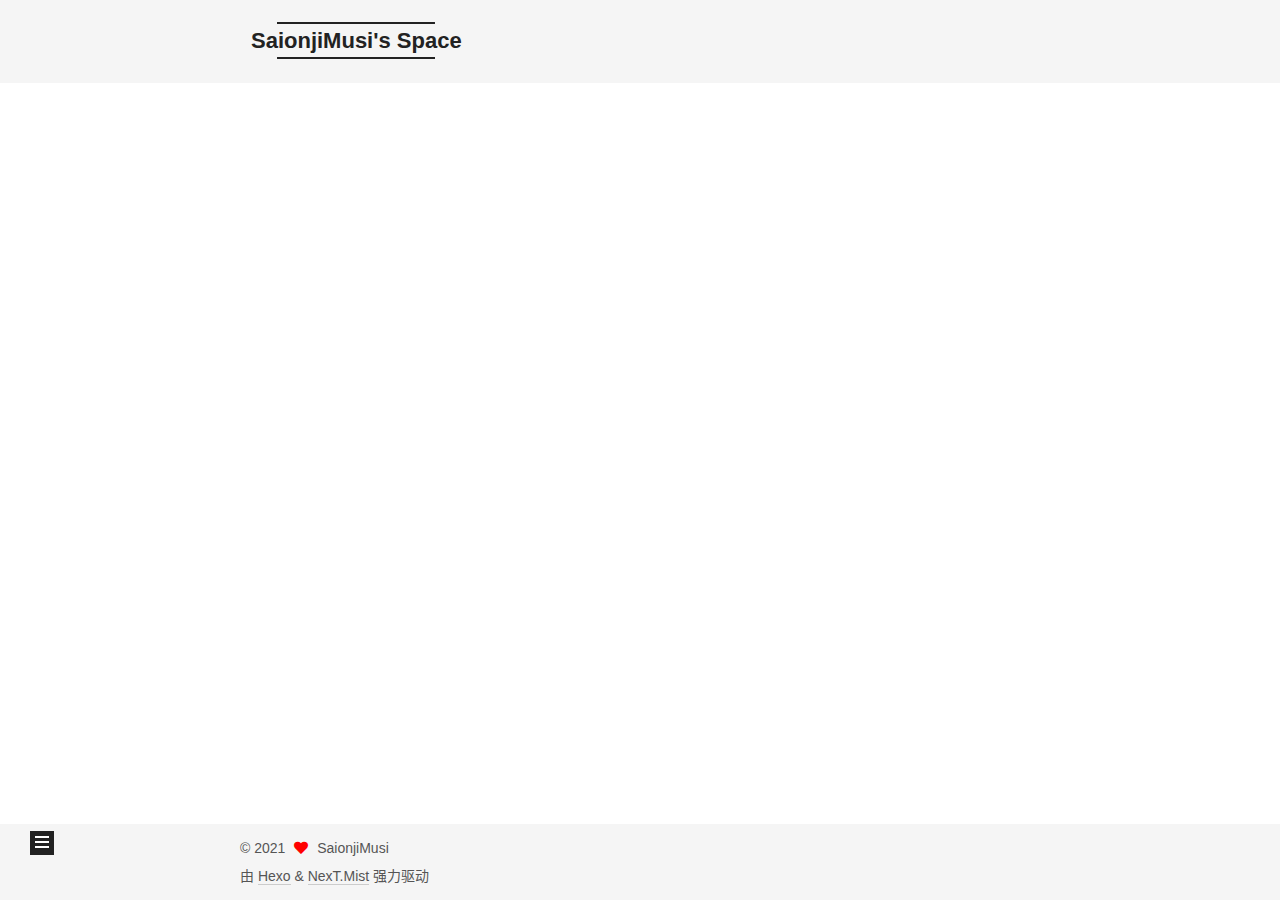
<file: index.html>
<!DOCTYPE html>
<html lang="zh-CN">
<head>
  <meta charset="UTF-8">
<meta name="viewport" content="width=device-width, initial-scale=1, maximum-scale=2">
<meta name="theme-color" content="#222">
<meta name="generator" content="Hexo 5.4.0">
  <link rel="apple-touch-icon" sizes="180x180" href="/images/apple-touch-icon-next.png">
  <link rel="icon" type="image/png" sizes="32x32" href="/images/favicon-32x32-next.png">
  <link rel="icon" type="image/png" sizes="16x16" href="/images/favicon-16x16-next.png">
  <link rel="mask-icon" href="/images/logo.svg" color="#222">

<link rel="stylesheet" href="/css/main.css">


<link rel="stylesheet" href="/lib/font-awesome/css/all.min.css">

<script id="hexo-configurations">
    var NexT = window.NexT || {};
    var CONFIG = {"hostname":"example.com","root":"/","scheme":"Mist","version":"7.8.0","exturl":false,"sidebar":{"position":"left","display":"post","padding":18,"offset":12,"onmobile":false},"copycode":{"enable":false,"show_result":false,"style":null},"back2top":{"enable":true,"sidebar":false,"scrollpercent":false},"bookmark":{"enable":false,"color":"#222","save":"auto"},"fancybox":false,"mediumzoom":false,"lazyload":false,"pangu":false,"comments":{"style":"tabs","active":null,"storage":true,"lazyload":false,"nav":null},"algolia":{"hits":{"per_page":10},"labels":{"input_placeholder":"Search for Posts","hits_empty":"We didn't find any results for the search: ${query}","hits_stats":"${hits} results found in ${time} ms"}},"localsearch":{"enable":false,"trigger":"auto","top_n_per_article":1,"unescape":false,"preload":false},"motion":{"enable":true,"async":false,"transition":{"post_block":"fadeIn","post_header":"slideDownIn","post_body":"slideDownIn","coll_header":"slideLeftIn","sidebar":"slideUpIn"}}};
  </script>

  <meta name="description" content="Everyday is new day!">
<meta property="og:type" content="website">
<meta property="og:title" content="SaionjiMusi&#39;s Space">
<meta property="og:url" content="http://example.com/index.html">
<meta property="og:site_name" content="SaionjiMusi&#39;s Space">
<meta property="og:description" content="Everyday is new day!">
<meta property="og:locale" content="zh_CN">
<meta property="article:author" content="SaionjiMusi">
<meta name="twitter:card" content="summary">

<link rel="canonical" href="http://example.com/">


<script id="page-configurations">
  // https://hexo.io/docs/variables.html
  CONFIG.page = {
    sidebar: "",
    isHome : true,
    isPost : false,
    lang   : 'zh-CN'
  };
</script>

  <title>SaionjiMusi's Space</title>
  






  <noscript>
  <style>
  .use-motion .brand,
  .use-motion .menu-item,
  .sidebar-inner,
  .use-motion .post-block,
  .use-motion .pagination,
  .use-motion .comments,
  .use-motion .post-header,
  .use-motion .post-body,
  .use-motion .collection-header { opacity: initial; }

  .use-motion .site-title,
  .use-motion .site-subtitle {
    opacity: initial;
    top: initial;
  }

  .use-motion .logo-line-before i { left: initial; }
  .use-motion .logo-line-after i { right: initial; }
  </style>
</noscript>

</head>

<body itemscope itemtype="http://schema.org/WebPage">
  <div class="container use-motion">
    <div class="headband"></div>

    <header class="header" itemscope itemtype="http://schema.org/WPHeader">
      <div class="header-inner"><div class="site-brand-container">
  <div class="site-nav-toggle">
    <div class="toggle" aria-label="切换导航栏">
      <span class="toggle-line toggle-line-first"></span>
      <span class="toggle-line toggle-line-middle"></span>
      <span class="toggle-line toggle-line-last"></span>
    </div>
  </div>

  <div class="site-meta">

    <a href="/" class="brand" rel="start">
      <span class="logo-line-before"><i></i></span>
      <h1 class="site-title">SaionjiMusi's Space</h1>
      <span class="logo-line-after"><i></i></span>
    </a>
  </div>

  <div class="site-nav-right">
    <div class="toggle popup-trigger">
    </div>
  </div>
</div>




<nav class="site-nav">
  <ul id="menu" class="main-menu menu">
        <li class="menu-item menu-item-home">

    <a href="/" rel="section"><i class="fa fa-home fa-fw"></i>首页</a>

  </li>
        <li class="menu-item menu-item-archives">

    <a href="/archives/" rel="section"><i class="fa fa-archive fa-fw"></i>归档</a>

  </li>
  </ul>
</nav>




</div>
    </header>

    
  <div class="back-to-top">
    <i class="fa fa-arrow-up"></i>
    <span>0%</span>
  </div>


    <main class="main">
      <div class="main-inner">
        <div class="content-wrap">
          

          <div class="content index posts-expand">
            
      
  
  
  <article itemscope itemtype="http://schema.org/Article" class="post-block" lang="zh-CN">
    <link itemprop="mainEntityOfPage" href="http://example.com/2021/11/20/hello/">

    <span hidden itemprop="author" itemscope itemtype="http://schema.org/Person">
      <meta itemprop="image" content="/images/avatar.gif">
      <meta itemprop="name" content="SaionjiMusi">
      <meta itemprop="description" content="Everyday is new day!">
    </span>

    <span hidden itemprop="publisher" itemscope itemtype="http://schema.org/Organization">
      <meta itemprop="name" content="SaionjiMusi's Space">
    </span>
      <header class="post-header">
        <h2 class="post-title" itemprop="name headline">
          
            <a href="/2021/11/20/hello/" class="post-title-link" itemprop="url">hello</a>
        </h2>

        <div class="post-meta">
            <span class="post-meta-item">
              <span class="post-meta-item-icon">
                <i class="far fa-calendar"></i>
              </span>
              <span class="post-meta-item-text">发表于</span>
              

              <time title="创建时间：2021-11-20 20:20:44 / 修改时间：20:21:30" itemprop="dateCreated datePublished" datetime="2021-11-20T20:20:44+08:00">2021-11-20</time>
            </span>

          

        </div>
      </header>

    
    
    
    <div class="post-body" itemprop="articleBody">

      
          <h1 id="Hello-World"><a href="#Hello-World" class="headerlink" title="Hello World!"></a>Hello World!</h1><p>前前后后花了一天的时间，终于把所有的东西都搭建起来了。遇到了不少麻烦，但折腾的意义不就是折腾本身嘛（笑）。</p>

      
    </div>

    
    
    
      <footer class="post-footer">
        <div class="post-eof"></div>
      </footer>
  </article>
  
  
  


  



          </div>
          

<script>
  window.addEventListener('tabs:register', () => {
    let { activeClass } = CONFIG.comments;
    if (CONFIG.comments.storage) {
      activeClass = localStorage.getItem('comments_active') || activeClass;
    }
    if (activeClass) {
      let activeTab = document.querySelector(`a[href="#comment-${activeClass}"]`);
      if (activeTab) {
        activeTab.click();
      }
    }
  });
  if (CONFIG.comments.storage) {
    window.addEventListener('tabs:click', event => {
      if (!event.target.matches('.tabs-comment .tab-content .tab-pane')) return;
      let commentClass = event.target.classList[1];
      localStorage.setItem('comments_active', commentClass);
    });
  }
</script>

        </div>
          
  
  <div class="toggle sidebar-toggle">
    <span class="toggle-line toggle-line-first"></span>
    <span class="toggle-line toggle-line-middle"></span>
    <span class="toggle-line toggle-line-last"></span>
  </div>

  <aside class="sidebar">
    <div class="sidebar-inner">

      <ul class="sidebar-nav motion-element">
        <li class="sidebar-nav-toc">
          文章目录
        </li>
        <li class="sidebar-nav-overview">
          站点概览
        </li>
      </ul>

      <!--noindex-->
      <div class="post-toc-wrap sidebar-panel">
      </div>
      <!--/noindex-->

      <div class="site-overview-wrap sidebar-panel">
        <div class="site-author motion-element" itemprop="author" itemscope itemtype="http://schema.org/Person">
  <p class="site-author-name" itemprop="name">SaionjiMusi</p>
  <div class="site-description" itemprop="description">Everyday is new day!</div>
</div>
<div class="site-state-wrap motion-element">
  <nav class="site-state">
      <div class="site-state-item site-state-posts">
          <a href="/archives/">
        
          <span class="site-state-item-count">1</span>
          <span class="site-state-item-name">日志</span>
        </a>
      </div>
  </nav>
</div>



      </div>

    </div>
  </aside>
  <div id="sidebar-dimmer"></div>


      </div>
    </main>

    <footer class="footer">
      <div class="footer-inner">
        

        

<div class="copyright">
  
  &copy; 
  <span itemprop="copyrightYear">2021</span>
  <span class="with-love">
    <i class="fa fa-heart"></i>
  </span>
  <span class="author" itemprop="copyrightHolder">SaionjiMusi</span>
</div>
  <div class="powered-by">由 <a href="https://hexo.io/" class="theme-link" rel="noopener" target="_blank">Hexo</a> & <a href="https://mist.theme-next.org/" class="theme-link" rel="noopener" target="_blank">NexT.Mist</a> 强力驱动
  </div>

        








      </div>
    </footer>
  </div>

  
  <script src="/lib/anime.min.js"></script>
  <script src="/lib/velocity/velocity.min.js"></script>
  <script src="/lib/velocity/velocity.ui.min.js"></script>

<script src="/js/utils.js"></script>

<script src="/js/motion.js"></script>


<script src="/js/schemes/muse.js"></script>


<script src="/js/next-boot.js"></script>




  















  

  

</body>
</html>
</file>
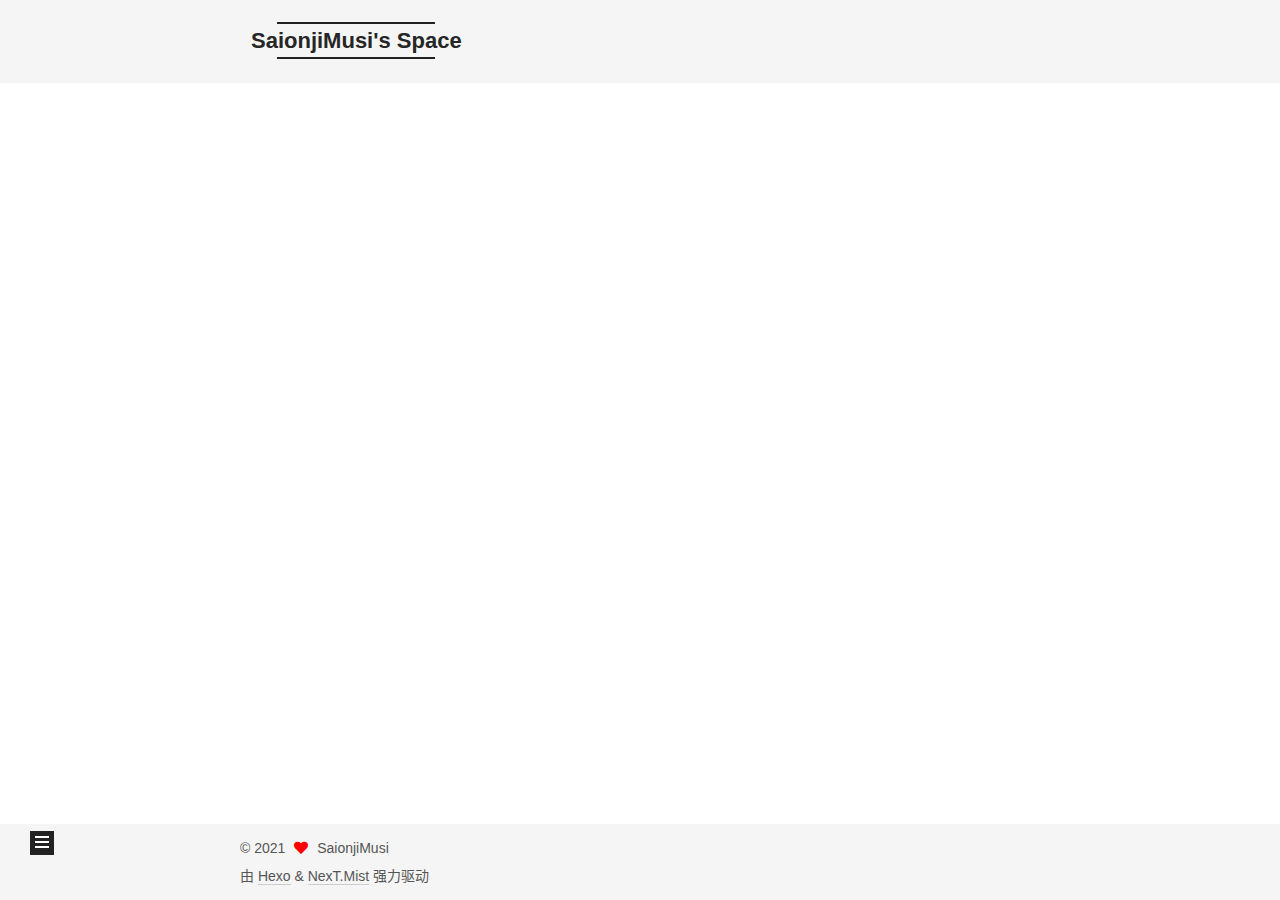
<file: archives/index.html>
<!DOCTYPE html>
<html lang="zh-CN">
<head>
  <meta charset="UTF-8">
<meta name="viewport" content="width=device-width, initial-scale=1, maximum-scale=2">
<meta name="theme-color" content="#222">
<meta name="generator" content="Hexo 5.4.0">
  <link rel="apple-touch-icon" sizes="180x180" href="/images/apple-touch-icon-next.png">
  <link rel="icon" type="image/png" sizes="32x32" href="/images/favicon-32x32-next.png">
  <link rel="icon" type="image/png" sizes="16x16" href="/images/favicon-16x16-next.png">
  <link rel="mask-icon" href="/images/logo.svg" color="#222">

<link rel="stylesheet" href="/css/main.css">


<link rel="stylesheet" href="/lib/font-awesome/css/all.min.css">

<script id="hexo-configurations">
    var NexT = window.NexT || {};
    var CONFIG = {"hostname":"example.com","root":"/","scheme":"Mist","version":"7.8.0","exturl":false,"sidebar":{"position":"left","display":"post","padding":18,"offset":12,"onmobile":false},"copycode":{"enable":false,"show_result":false,"style":null},"back2top":{"enable":true,"sidebar":false,"scrollpercent":false},"bookmark":{"enable":false,"color":"#222","save":"auto"},"fancybox":false,"mediumzoom":false,"lazyload":false,"pangu":false,"comments":{"style":"tabs","active":null,"storage":true,"lazyload":false,"nav":null},"algolia":{"hits":{"per_page":10},"labels":{"input_placeholder":"Search for Posts","hits_empty":"We didn't find any results for the search: ${query}","hits_stats":"${hits} results found in ${time} ms"}},"localsearch":{"enable":false,"trigger":"auto","top_n_per_article":1,"unescape":false,"preload":false},"motion":{"enable":true,"async":false,"transition":{"post_block":"fadeIn","post_header":"slideDownIn","post_body":"slideDownIn","coll_header":"slideLeftIn","sidebar":"slideUpIn"}}};
  </script>

  <meta name="description" content="Everyday is new day!">
<meta property="og:type" content="website">
<meta property="og:title" content="SaionjiMusi&#39;s Space">
<meta property="og:url" content="http://example.com/archives/index.html">
<meta property="og:site_name" content="SaionjiMusi&#39;s Space">
<meta property="og:description" content="Everyday is new day!">
<meta property="og:locale" content="zh_CN">
<meta property="article:author" content="SaionjiMusi">
<meta name="twitter:card" content="summary">

<link rel="canonical" href="http://example.com/archives/">


<script id="page-configurations">
  // https://hexo.io/docs/variables.html
  CONFIG.page = {
    sidebar: "",
    isHome : false,
    isPost : false,
    lang   : 'zh-CN'
  };
</script>

  <title>归档 | SaionjiMusi's Space</title>
  






  <noscript>
  <style>
  .use-motion .brand,
  .use-motion .menu-item,
  .sidebar-inner,
  .use-motion .post-block,
  .use-motion .pagination,
  .use-motion .comments,
  .use-motion .post-header,
  .use-motion .post-body,
  .use-motion .collection-header { opacity: initial; }

  .use-motion .site-title,
  .use-motion .site-subtitle {
    opacity: initial;
    top: initial;
  }

  .use-motion .logo-line-before i { left: initial; }
  .use-motion .logo-line-after i { right: initial; }
  </style>
</noscript>

</head>

<body itemscope itemtype="http://schema.org/WebPage">
  <div class="container use-motion">
    <div class="headband"></div>

    <header class="header" itemscope itemtype="http://schema.org/WPHeader">
      <div class="header-inner"><div class="site-brand-container">
  <div class="site-nav-toggle">
    <div class="toggle" aria-label="切换导航栏">
      <span class="toggle-line toggle-line-first"></span>
      <span class="toggle-line toggle-line-middle"></span>
      <span class="toggle-line toggle-line-last"></span>
    </div>
  </div>

  <div class="site-meta">

    <a href="/" class="brand" rel="start">
      <span class="logo-line-before"><i></i></span>
      <h1 class="site-title">SaionjiMusi's Space</h1>
      <span class="logo-line-after"><i></i></span>
    </a>
  </div>

  <div class="site-nav-right">
    <div class="toggle popup-trigger">
    </div>
  </div>
</div>




<nav class="site-nav">
  <ul id="menu" class="main-menu menu">
        <li class="menu-item menu-item-home">

    <a href="/" rel="section"><i class="fa fa-home fa-fw"></i>首页</a>

  </li>
        <li class="menu-item menu-item-archives">

    <a href="/archives/" rel="section"><i class="fa fa-archive fa-fw"></i>归档</a>

  </li>
  </ul>
</nav>




</div>
    </header>

    
  <div class="back-to-top">
    <i class="fa fa-arrow-up"></i>
    <span>0%</span>
  </div>


    <main class="main">
      <div class="main-inner">
        <div class="content-wrap">
          

          <div class="content archive">
            

  
  
  
  <div class="post-block">
    <div class="posts-collapse">
      <div class="collection-title">
        <span class="collection-header">嗯..! 目前共计 1 篇日志。 继续努力。</span>
      </div>

      
    <div class="collection-year">
      <span class="collection-header">2021</span>
    </div>

  <article itemscope itemtype="http://schema.org/Article">
    <header class="post-header">

      <div class="post-meta">
        <time itemprop="dateCreated"
              datetime="2021-11-20T20:20:44+08:00"
              content="2021-11-20">
          11-20
        </time>
      </div>

      <div class="post-title">
          <a class="post-title-link" href="/2021/11/20/hello/" itemprop="url">
            <span itemprop="name">hello</span>
          </a>
      </div>

    </header>
  </article>


    </div>
  </div>
  
  
  

  



          </div>
          

<script>
  window.addEventListener('tabs:register', () => {
    let { activeClass } = CONFIG.comments;
    if (CONFIG.comments.storage) {
      activeClass = localStorage.getItem('comments_active') || activeClass;
    }
    if (activeClass) {
      let activeTab = document.querySelector(`a[href="#comment-${activeClass}"]`);
      if (activeTab) {
        activeTab.click();
      }
    }
  });
  if (CONFIG.comments.storage) {
    window.addEventListener('tabs:click', event => {
      if (!event.target.matches('.tabs-comment .tab-content .tab-pane')) return;
      let commentClass = event.target.classList[1];
      localStorage.setItem('comments_active', commentClass);
    });
  }
</script>

        </div>
          
  
  <div class="toggle sidebar-toggle">
    <span class="toggle-line toggle-line-first"></span>
    <span class="toggle-line toggle-line-middle"></span>
    <span class="toggle-line toggle-line-last"></span>
  </div>

  <aside class="sidebar">
    <div class="sidebar-inner">

      <ul class="sidebar-nav motion-element">
        <li class="sidebar-nav-toc">
          文章目录
        </li>
        <li class="sidebar-nav-overview">
          站点概览
        </li>
      </ul>

      <!--noindex-->
      <div class="post-toc-wrap sidebar-panel">
      </div>
      <!--/noindex-->

      <div class="site-overview-wrap sidebar-panel">
        <div class="site-author motion-element" itemprop="author" itemscope itemtype="http://schema.org/Person">
  <p class="site-author-name" itemprop="name">SaionjiMusi</p>
  <div class="site-description" itemprop="description">Everyday is new day!</div>
</div>
<div class="site-state-wrap motion-element">
  <nav class="site-state">
      <div class="site-state-item site-state-posts">
          <a href="/archives/">
        
          <span class="site-state-item-count">1</span>
          <span class="site-state-item-name">日志</span>
        </a>
      </div>
  </nav>
</div>



      </div>

    </div>
  </aside>
  <div id="sidebar-dimmer"></div>


      </div>
    </main>

    <footer class="footer">
      <div class="footer-inner">
        

        

<div class="copyright">
  
  &copy; 
  <span itemprop="copyrightYear">2021</span>
  <span class="with-love">
    <i class="fa fa-heart"></i>
  </span>
  <span class="author" itemprop="copyrightHolder">SaionjiMusi</span>
</div>
  <div class="powered-by">由 <a href="https://hexo.io/" class="theme-link" rel="noopener" target="_blank">Hexo</a> & <a href="https://mist.theme-next.org/" class="theme-link" rel="noopener" target="_blank">NexT.Mist</a> 强力驱动
  </div>

        








      </div>
    </footer>
  </div>

  
  <script src="/lib/anime.min.js"></script>
  <script src="/lib/velocity/velocity.min.js"></script>
  <script src="/lib/velocity/velocity.ui.min.js"></script>

<script src="/js/utils.js"></script>

<script src="/js/motion.js"></script>


<script src="/js/schemes/muse.js"></script>


<script src="/js/next-boot.js"></script>




  















  

  

</body>
</html>
</file>
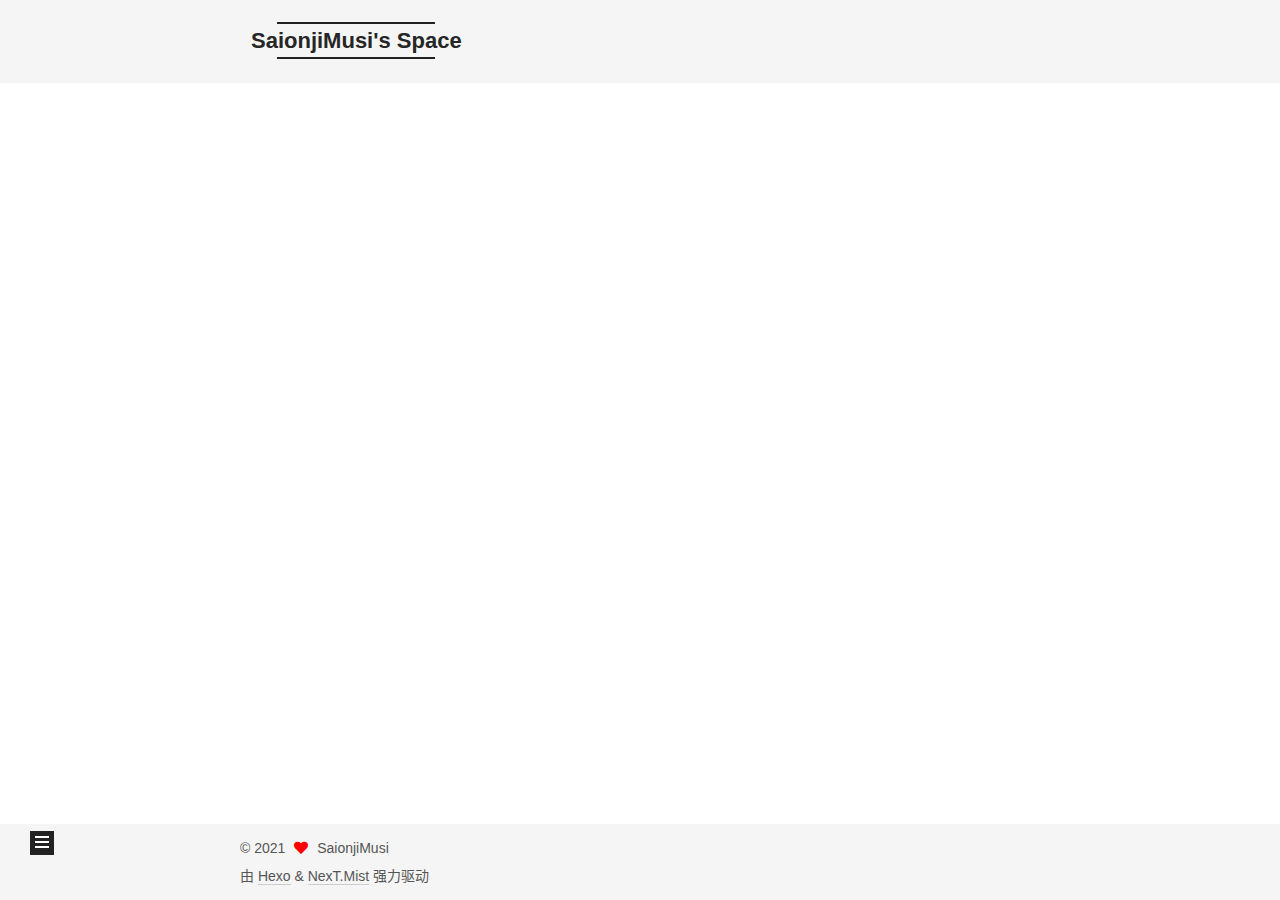
<file: archives/2021/index.html>
<!DOCTYPE html>
<html lang="zh-CN">
<head>
  <meta charset="UTF-8">
<meta name="viewport" content="width=device-width, initial-scale=1, maximum-scale=2">
<meta name="theme-color" content="#222">
<meta name="generator" content="Hexo 5.4.0">
  <link rel="apple-touch-icon" sizes="180x180" href="/images/apple-touch-icon-next.png">
  <link rel="icon" type="image/png" sizes="32x32" href="/images/favicon-32x32-next.png">
  <link rel="icon" type="image/png" sizes="16x16" href="/images/favicon-16x16-next.png">
  <link rel="mask-icon" href="/images/logo.svg" color="#222">

<link rel="stylesheet" href="/css/main.css">


<link rel="stylesheet" href="/lib/font-awesome/css/all.min.css">

<script id="hexo-configurations">
    var NexT = window.NexT || {};
    var CONFIG = {"hostname":"example.com","root":"/","scheme":"Mist","version":"7.8.0","exturl":false,"sidebar":{"position":"left","display":"post","padding":18,"offset":12,"onmobile":false},"copycode":{"enable":false,"show_result":false,"style":null},"back2top":{"enable":true,"sidebar":false,"scrollpercent":false},"bookmark":{"enable":false,"color":"#222","save":"auto"},"fancybox":false,"mediumzoom":false,"lazyload":false,"pangu":false,"comments":{"style":"tabs","active":null,"storage":true,"lazyload":false,"nav":null},"algolia":{"hits":{"per_page":10},"labels":{"input_placeholder":"Search for Posts","hits_empty":"We didn't find any results for the search: ${query}","hits_stats":"${hits} results found in ${time} ms"}},"localsearch":{"enable":false,"trigger":"auto","top_n_per_article":1,"unescape":false,"preload":false},"motion":{"enable":true,"async":false,"transition":{"post_block":"fadeIn","post_header":"slideDownIn","post_body":"slideDownIn","coll_header":"slideLeftIn","sidebar":"slideUpIn"}}};
  </script>

  <meta name="description" content="Everyday is new day!">
<meta property="og:type" content="website">
<meta property="og:title" content="SaionjiMusi&#39;s Space">
<meta property="og:url" content="http://example.com/archives/2021/index.html">
<meta property="og:site_name" content="SaionjiMusi&#39;s Space">
<meta property="og:description" content="Everyday is new day!">
<meta property="og:locale" content="zh_CN">
<meta property="article:author" content="SaionjiMusi">
<meta name="twitter:card" content="summary">

<link rel="canonical" href="http://example.com/archives/2021/">


<script id="page-configurations">
  // https://hexo.io/docs/variables.html
  CONFIG.page = {
    sidebar: "",
    isHome : false,
    isPost : false,
    lang   : 'zh-CN'
  };
</script>

  <title>归档 | SaionjiMusi's Space</title>
  






  <noscript>
  <style>
  .use-motion .brand,
  .use-motion .menu-item,
  .sidebar-inner,
  .use-motion .post-block,
  .use-motion .pagination,
  .use-motion .comments,
  .use-motion .post-header,
  .use-motion .post-body,
  .use-motion .collection-header { opacity: initial; }

  .use-motion .site-title,
  .use-motion .site-subtitle {
    opacity: initial;
    top: initial;
  }

  .use-motion .logo-line-before i { left: initial; }
  .use-motion .logo-line-after i { right: initial; }
  </style>
</noscript>

</head>

<body itemscope itemtype="http://schema.org/WebPage">
  <div class="container use-motion">
    <div class="headband"></div>

    <header class="header" itemscope itemtype="http://schema.org/WPHeader">
      <div class="header-inner"><div class="site-brand-container">
  <div class="site-nav-toggle">
    <div class="toggle" aria-label="切换导航栏">
      <span class="toggle-line toggle-line-first"></span>
      <span class="toggle-line toggle-line-middle"></span>
      <span class="toggle-line toggle-line-last"></span>
    </div>
  </div>

  <div class="site-meta">

    <a href="/" class="brand" rel="start">
      <span class="logo-line-before"><i></i></span>
      <h1 class="site-title">SaionjiMusi's Space</h1>
      <span class="logo-line-after"><i></i></span>
    </a>
  </div>

  <div class="site-nav-right">
    <div class="toggle popup-trigger">
    </div>
  </div>
</div>




<nav class="site-nav">
  <ul id="menu" class="main-menu menu">
        <li class="menu-item menu-item-home">

    <a href="/" rel="section"><i class="fa fa-home fa-fw"></i>首页</a>

  </li>
        <li class="menu-item menu-item-archives">

    <a href="/archives/" rel="section"><i class="fa fa-archive fa-fw"></i>归档</a>

  </li>
  </ul>
</nav>




</div>
    </header>

    
  <div class="back-to-top">
    <i class="fa fa-arrow-up"></i>
    <span>0%</span>
  </div>


    <main class="main">
      <div class="main-inner">
        <div class="content-wrap">
          

          <div class="content archive">
            

  
  
  
  <div class="post-block">
    <div class="posts-collapse">
      <div class="collection-title">
        <span class="collection-header">嗯..! 目前共计 1 篇日志。 继续努力。</span>
      </div>

      
    <div class="collection-year">
      <span class="collection-header">2021</span>
    </div>

  <article itemscope itemtype="http://schema.org/Article">
    <header class="post-header">

      <div class="post-meta">
        <time itemprop="dateCreated"
              datetime="2021-11-20T20:20:44+08:00"
              content="2021-11-20">
          11-20
        </time>
      </div>

      <div class="post-title">
          <a class="post-title-link" href="/2021/11/20/hello/" itemprop="url">
            <span itemprop="name">hello</span>
          </a>
      </div>

    </header>
  </article>


    </div>
  </div>
  
  
  

  



          </div>
          

<script>
  window.addEventListener('tabs:register', () => {
    let { activeClass } = CONFIG.comments;
    if (CONFIG.comments.storage) {
      activeClass = localStorage.getItem('comments_active') || activeClass;
    }
    if (activeClass) {
      let activeTab = document.querySelector(`a[href="#comment-${activeClass}"]`);
      if (activeTab) {
        activeTab.click();
      }
    }
  });
  if (CONFIG.comments.storage) {
    window.addEventListener('tabs:click', event => {
      if (!event.target.matches('.tabs-comment .tab-content .tab-pane')) return;
      let commentClass = event.target.classList[1];
      localStorage.setItem('comments_active', commentClass);
    });
  }
</script>

        </div>
          
  
  <div class="toggle sidebar-toggle">
    <span class="toggle-line toggle-line-first"></span>
    <span class="toggle-line toggle-line-middle"></span>
    <span class="toggle-line toggle-line-last"></span>
  </div>

  <aside class="sidebar">
    <div class="sidebar-inner">

      <ul class="sidebar-nav motion-element">
        <li class="sidebar-nav-toc">
          文章目录
        </li>
        <li class="sidebar-nav-overview">
          站点概览
        </li>
      </ul>

      <!--noindex-->
      <div class="post-toc-wrap sidebar-panel">
      </div>
      <!--/noindex-->

      <div class="site-overview-wrap sidebar-panel">
        <div class="site-author motion-element" itemprop="author" itemscope itemtype="http://schema.org/Person">
  <p class="site-author-name" itemprop="name">SaionjiMusi</p>
  <div class="site-description" itemprop="description">Everyday is new day!</div>
</div>
<div class="site-state-wrap motion-element">
  <nav class="site-state">
      <div class="site-state-item site-state-posts">
          <a href="/archives/">
        
          <span class="site-state-item-count">1</span>
          <span class="site-state-item-name">日志</span>
        </a>
      </div>
  </nav>
</div>



      </div>

    </div>
  </aside>
  <div id="sidebar-dimmer"></div>


      </div>
    </main>

    <footer class="footer">
      <div class="footer-inner">
        

        

<div class="copyright">
  
  &copy; 
  <span itemprop="copyrightYear">2021</span>
  <span class="with-love">
    <i class="fa fa-heart"></i>
  </span>
  <span class="author" itemprop="copyrightHolder">SaionjiMusi</span>
</div>
  <div class="powered-by">由 <a href="https://hexo.io/" class="theme-link" rel="noopener" target="_blank">Hexo</a> & <a href="https://mist.theme-next.org/" class="theme-link" rel="noopener" target="_blank">NexT.Mist</a> 强力驱动
  </div>

        








      </div>
    </footer>
  </div>

  
  <script src="/lib/anime.min.js"></script>
  <script src="/lib/velocity/velocity.min.js"></script>
  <script src="/lib/velocity/velocity.ui.min.js"></script>

<script src="/js/utils.js"></script>

<script src="/js/motion.js"></script>


<script src="/js/schemes/muse.js"></script>


<script src="/js/next-boot.js"></script>




  















  

  

</body>
</html>
</file>
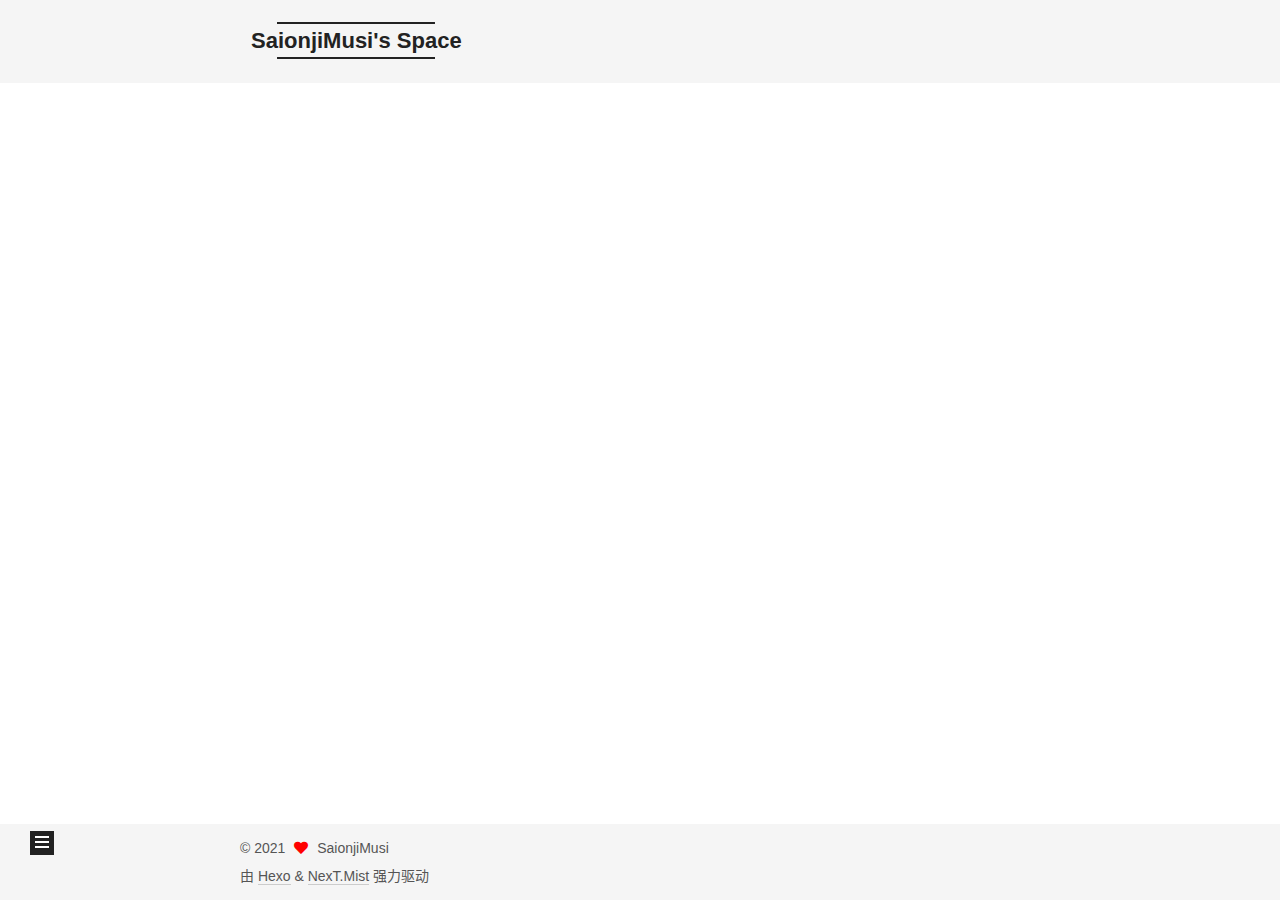
<file: archives/2021/11/index.html>
<!DOCTYPE html>
<html lang="zh-CN">
<head>
  <meta charset="UTF-8">
<meta name="viewport" content="width=device-width, initial-scale=1, maximum-scale=2">
<meta name="theme-color" content="#222">
<meta name="generator" content="Hexo 5.4.0">
  <link rel="apple-touch-icon" sizes="180x180" href="/images/apple-touch-icon-next.png">
  <link rel="icon" type="image/png" sizes="32x32" href="/images/favicon-32x32-next.png">
  <link rel="icon" type="image/png" sizes="16x16" href="/images/favicon-16x16-next.png">
  <link rel="mask-icon" href="/images/logo.svg" color="#222">

<link rel="stylesheet" href="/css/main.css">


<link rel="stylesheet" href="/lib/font-awesome/css/all.min.css">

<script id="hexo-configurations">
    var NexT = window.NexT || {};
    var CONFIG = {"hostname":"example.com","root":"/","scheme":"Mist","version":"7.8.0","exturl":false,"sidebar":{"position":"left","display":"post","padding":18,"offset":12,"onmobile":false},"copycode":{"enable":false,"show_result":false,"style":null},"back2top":{"enable":true,"sidebar":false,"scrollpercent":false},"bookmark":{"enable":false,"color":"#222","save":"auto"},"fancybox":false,"mediumzoom":false,"lazyload":false,"pangu":false,"comments":{"style":"tabs","active":null,"storage":true,"lazyload":false,"nav":null},"algolia":{"hits":{"per_page":10},"labels":{"input_placeholder":"Search for Posts","hits_empty":"We didn't find any results for the search: ${query}","hits_stats":"${hits} results found in ${time} ms"}},"localsearch":{"enable":false,"trigger":"auto","top_n_per_article":1,"unescape":false,"preload":false},"motion":{"enable":true,"async":false,"transition":{"post_block":"fadeIn","post_header":"slideDownIn","post_body":"slideDownIn","coll_header":"slideLeftIn","sidebar":"slideUpIn"}}};
  </script>

  <meta name="description" content="Everyday is new day!">
<meta property="og:type" content="website">
<meta property="og:title" content="SaionjiMusi&#39;s Space">
<meta property="og:url" content="http://example.com/archives/2021/11/index.html">
<meta property="og:site_name" content="SaionjiMusi&#39;s Space">
<meta property="og:description" content="Everyday is new day!">
<meta property="og:locale" content="zh_CN">
<meta property="article:author" content="SaionjiMusi">
<meta name="twitter:card" content="summary">

<link rel="canonical" href="http://example.com/archives/2021/11/">


<script id="page-configurations">
  // https://hexo.io/docs/variables.html
  CONFIG.page = {
    sidebar: "",
    isHome : false,
    isPost : false,
    lang   : 'zh-CN'
  };
</script>

  <title>归档 | SaionjiMusi's Space</title>
  






  <noscript>
  <style>
  .use-motion .brand,
  .use-motion .menu-item,
  .sidebar-inner,
  .use-motion .post-block,
  .use-motion .pagination,
  .use-motion .comments,
  .use-motion .post-header,
  .use-motion .post-body,
  .use-motion .collection-header { opacity: initial; }

  .use-motion .site-title,
  .use-motion .site-subtitle {
    opacity: initial;
    top: initial;
  }

  .use-motion .logo-line-before i { left: initial; }
  .use-motion .logo-line-after i { right: initial; }
  </style>
</noscript>

</head>

<body itemscope itemtype="http://schema.org/WebPage">
  <div class="container use-motion">
    <div class="headband"></div>

    <header class="header" itemscope itemtype="http://schema.org/WPHeader">
      <div class="header-inner"><div class="site-brand-container">
  <div class="site-nav-toggle">
    <div class="toggle" aria-label="切换导航栏">
      <span class="toggle-line toggle-line-first"></span>
      <span class="toggle-line toggle-line-middle"></span>
      <span class="toggle-line toggle-line-last"></span>
    </div>
  </div>

  <div class="site-meta">

    <a href="/" class="brand" rel="start">
      <span class="logo-line-before"><i></i></span>
      <h1 class="site-title">SaionjiMusi's Space</h1>
      <span class="logo-line-after"><i></i></span>
    </a>
  </div>

  <div class="site-nav-right">
    <div class="toggle popup-trigger">
    </div>
  </div>
</div>




<nav class="site-nav">
  <ul id="menu" class="main-menu menu">
        <li class="menu-item menu-item-home">

    <a href="/" rel="section"><i class="fa fa-home fa-fw"></i>首页</a>

  </li>
        <li class="menu-item menu-item-archives">

    <a href="/archives/" rel="section"><i class="fa fa-archive fa-fw"></i>归档</a>

  </li>
  </ul>
</nav>




</div>
    </header>

    
  <div class="back-to-top">
    <i class="fa fa-arrow-up"></i>
    <span>0%</span>
  </div>


    <main class="main">
      <div class="main-inner">
        <div class="content-wrap">
          

          <div class="content archive">
            

  
  
  
  <div class="post-block">
    <div class="posts-collapse">
      <div class="collection-title">
        <span class="collection-header">嗯..! 目前共计 1 篇日志。 继续努力。</span>
      </div>

      
    <div class="collection-year">
      <span class="collection-header">2021</span>
    </div>

  <article itemscope itemtype="http://schema.org/Article">
    <header class="post-header">

      <div class="post-meta">
        <time itemprop="dateCreated"
              datetime="2021-11-20T20:20:44+08:00"
              content="2021-11-20">
          11-20
        </time>
      </div>

      <div class="post-title">
          <a class="post-title-link" href="/2021/11/20/hello/" itemprop="url">
            <span itemprop="name">hello</span>
          </a>
      </div>

    </header>
  </article>


    </div>
  </div>
  
  
  

  



          </div>
          

<script>
  window.addEventListener('tabs:register', () => {
    let { activeClass } = CONFIG.comments;
    if (CONFIG.comments.storage) {
      activeClass = localStorage.getItem('comments_active') || activeClass;
    }
    if (activeClass) {
      let activeTab = document.querySelector(`a[href="#comment-${activeClass}"]`);
      if (activeTab) {
        activeTab.click();
      }
    }
  });
  if (CONFIG.comments.storage) {
    window.addEventListener('tabs:click', event => {
      if (!event.target.matches('.tabs-comment .tab-content .tab-pane')) return;
      let commentClass = event.target.classList[1];
      localStorage.setItem('comments_active', commentClass);
    });
  }
</script>

        </div>
          
  
  <div class="toggle sidebar-toggle">
    <span class="toggle-line toggle-line-first"></span>
    <span class="toggle-line toggle-line-middle"></span>
    <span class="toggle-line toggle-line-last"></span>
  </div>

  <aside class="sidebar">
    <div class="sidebar-inner">

      <ul class="sidebar-nav motion-element">
        <li class="sidebar-nav-toc">
          文章目录
        </li>
        <li class="sidebar-nav-overview">
          站点概览
        </li>
      </ul>

      <!--noindex-->
      <div class="post-toc-wrap sidebar-panel">
      </div>
      <!--/noindex-->

      <div class="site-overview-wrap sidebar-panel">
        <div class="site-author motion-element" itemprop="author" itemscope itemtype="http://schema.org/Person">
  <p class="site-author-name" itemprop="name">SaionjiMusi</p>
  <div class="site-description" itemprop="description">Everyday is new day!</div>
</div>
<div class="site-state-wrap motion-element">
  <nav class="site-state">
      <div class="site-state-item site-state-posts">
          <a href="/archives/">
        
          <span class="site-state-item-count">1</span>
          <span class="site-state-item-name">日志</span>
        </a>
      </div>
  </nav>
</div>



      </div>

    </div>
  </aside>
  <div id="sidebar-dimmer"></div>


      </div>
    </main>

    <footer class="footer">
      <div class="footer-inner">
        

        

<div class="copyright">
  
  &copy; 
  <span itemprop="copyrightYear">2021</span>
  <span class="with-love">
    <i class="fa fa-heart"></i>
  </span>
  <span class="author" itemprop="copyrightHolder">SaionjiMusi</span>
</div>
  <div class="powered-by">由 <a href="https://hexo.io/" class="theme-link" rel="noopener" target="_blank">Hexo</a> & <a href="https://mist.theme-next.org/" class="theme-link" rel="noopener" target="_blank">NexT.Mist</a> 强力驱动
  </div>

        








      </div>
    </footer>
  </div>

  
  <script src="/lib/anime.min.js"></script>
  <script src="/lib/velocity/velocity.min.js"></script>
  <script src="/lib/velocity/velocity.ui.min.js"></script>

<script src="/js/utils.js"></script>

<script src="/js/motion.js"></script>


<script src="/js/schemes/muse.js"></script>


<script src="/js/next-boot.js"></script>




  















  

  

</body>
</html>
</file>
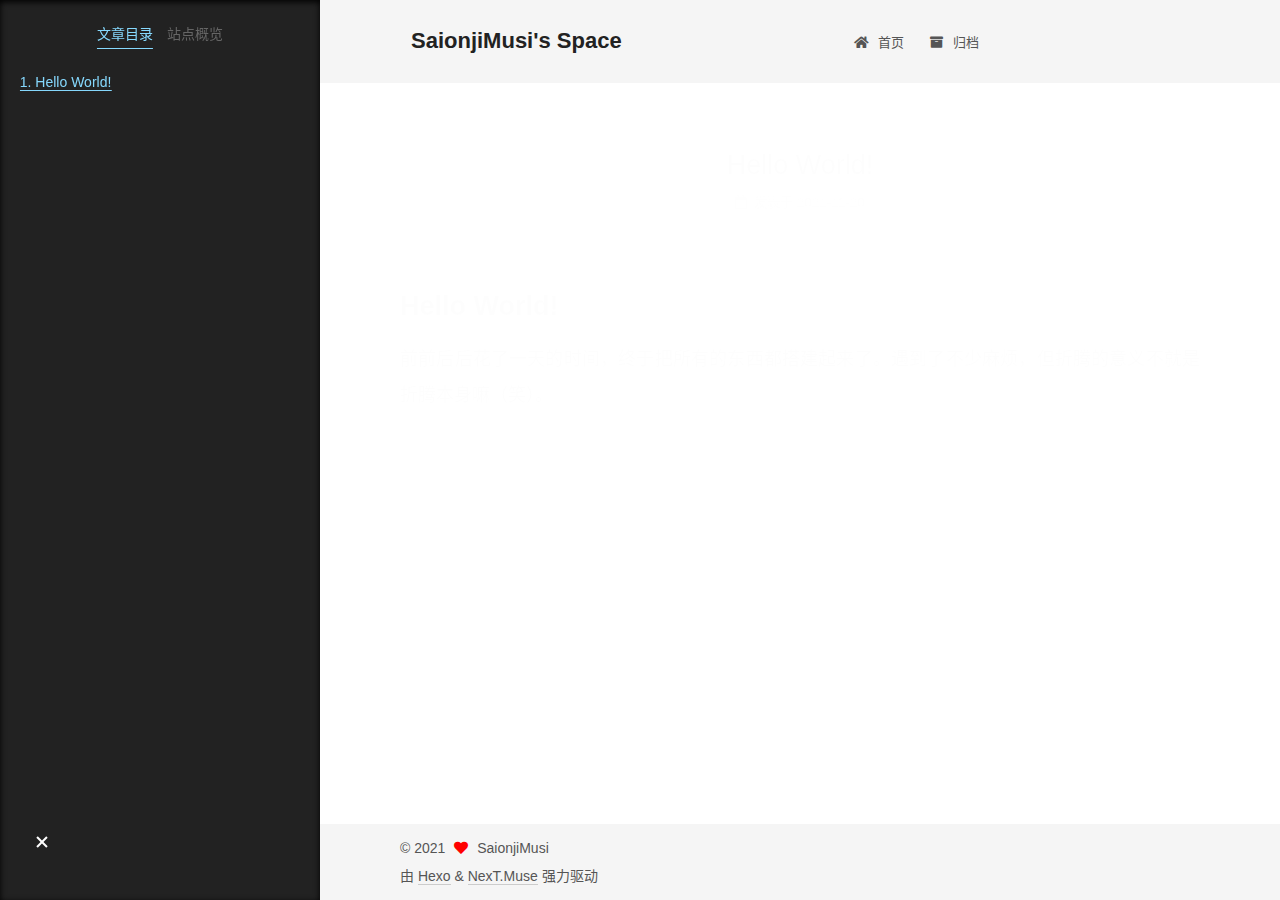
<file: 2021/11/20/hello-world/index.html>
<!DOCTYPE html>
<html lang="zh-CN">
<head>
  <meta charset="UTF-8">
<meta name="viewport" content="width=device-width, initial-scale=1, maximum-scale=2">
<meta name="theme-color" content="#222">
<meta name="generator" content="Hexo 5.4.0">
  <link rel="apple-touch-icon" sizes="180x180" href="/images/apple-touch-icon-next.png">
  <link rel="icon" type="image/png" sizes="32x32" href="/images/favicon-32x32-next.png">
  <link rel="icon" type="image/png" sizes="16x16" href="/images/favicon-16x16-next.png">
  <link rel="mask-icon" href="/images/logo.svg" color="#222">

<link rel="stylesheet" href="/css/main.css">


<link rel="stylesheet" href="/lib/font-awesome/css/all.min.css">

<script id="hexo-configurations">
    var NexT = window.NexT || {};
    var CONFIG = {"hostname":"example.com","root":"/","scheme":"Muse","version":"7.8.0","exturl":false,"sidebar":{"position":"left","display":"post","padding":18,"offset":12,"onmobile":false},"copycode":{"enable":false,"show_result":false,"style":null},"back2top":{"enable":true,"sidebar":false,"scrollpercent":false},"bookmark":{"enable":false,"color":"#222","save":"auto"},"fancybox":false,"mediumzoom":false,"lazyload":false,"pangu":false,"comments":{"style":"tabs","active":null,"storage":true,"lazyload":false,"nav":null},"algolia":{"hits":{"per_page":10},"labels":{"input_placeholder":"Search for Posts","hits_empty":"We didn't find any results for the search: ${query}","hits_stats":"${hits} results found in ${time} ms"}},"localsearch":{"enable":false,"trigger":"auto","top_n_per_article":1,"unescape":false,"preload":false},"motion":{"enable":true,"async":false,"transition":{"post_block":"fadeIn","post_header":"slideDownIn","post_body":"slideDownIn","coll_header":"slideLeftIn","sidebar":"slideUpIn"}}};
  </script>

  <meta name="description" content="Hello World!前前后后花了一天的时间，终于把所有的东西都搭建起来了。遇到了不少麻烦，但折腾的意义不就是折腾本身嘛（笑）。">
<meta property="og:type" content="article">
<meta property="og:title" content="Hello World!">
<meta property="og:url" content="http://example.com/2021/11/20/Hello-World/index.html">
<meta property="og:site_name" content="SaionjiMusi&#39;s Space">
<meta property="og:description" content="Hello World!前前后后花了一天的时间，终于把所有的东西都搭建起来了。遇到了不少麻烦，但折腾的意义不就是折腾本身嘛（笑）。">
<meta property="og:locale" content="zh_CN">
<meta property="article:published_time" content="2021-11-20T07:44:59.000Z">
<meta property="article:modified_time" content="2021-11-20T07:56:39.318Z">
<meta property="article:author" content="SaionjiMusi">
<meta name="twitter:card" content="summary">

<link rel="canonical" href="http://example.com/2021/11/20/Hello-World/">


<script id="page-configurations">
  // https://hexo.io/docs/variables.html
  CONFIG.page = {
    sidebar: "",
    isHome : false,
    isPost : true,
    lang   : 'zh-CN'
  };
</script>

  <title>Hello World! | SaionjiMusi's Space</title>
  






  <noscript>
  <style>
  .use-motion .brand,
  .use-motion .menu-item,
  .sidebar-inner,
  .use-motion .post-block,
  .use-motion .pagination,
  .use-motion .comments,
  .use-motion .post-header,
  .use-motion .post-body,
  .use-motion .collection-header { opacity: initial; }

  .use-motion .site-title,
  .use-motion .site-subtitle {
    opacity: initial;
    top: initial;
  }

  .use-motion .logo-line-before i { left: initial; }
  .use-motion .logo-line-after i { right: initial; }
  </style>
</noscript>

</head>

<body itemscope itemtype="http://schema.org/WebPage">
  <div class="container use-motion">
    <div class="headband"></div>

    <header class="header" itemscope itemtype="http://schema.org/WPHeader">
      <div class="header-inner"><div class="site-brand-container">
  <div class="site-nav-toggle">
    <div class="toggle" aria-label="切换导航栏">
      <span class="toggle-line toggle-line-first"></span>
      <span class="toggle-line toggle-line-middle"></span>
      <span class="toggle-line toggle-line-last"></span>
    </div>
  </div>

  <div class="site-meta">

    <a href="/" class="brand" rel="start">
      <span class="logo-line-before"><i></i></span>
      <h1 class="site-title">SaionjiMusi's Space</h1>
      <span class="logo-line-after"><i></i></span>
    </a>
  </div>

  <div class="site-nav-right">
    <div class="toggle popup-trigger">
    </div>
  </div>
</div>




<nav class="site-nav">
  <ul id="menu" class="main-menu menu">
        <li class="menu-item menu-item-home">

    <a href="/" rel="section"><i class="fa fa-home fa-fw"></i>首页</a>

  </li>
        <li class="menu-item menu-item-archives">

    <a href="/archives/" rel="section"><i class="fa fa-archive fa-fw"></i>归档</a>

  </li>
  </ul>
</nav>




</div>
    </header>

    
  <div class="back-to-top">
    <i class="fa fa-arrow-up"></i>
    <span>0%</span>
  </div>


    <main class="main">
      <div class="main-inner">
        <div class="content-wrap">
          

          <div class="content post posts-expand">
            

    
  
  
  <article itemscope itemtype="http://schema.org/Article" class="post-block" lang="zh-CN">
    <link itemprop="mainEntityOfPage" href="http://example.com/2021/11/20/Hello-World/">

    <span hidden itemprop="author" itemscope itemtype="http://schema.org/Person">
      <meta itemprop="image" content="/images/avatar.gif">
      <meta itemprop="name" content="SaionjiMusi">
      <meta itemprop="description" content="Everyday is new day!">
    </span>

    <span hidden itemprop="publisher" itemscope itemtype="http://schema.org/Organization">
      <meta itemprop="name" content="SaionjiMusi's Space">
    </span>
      <header class="post-header">
        <h1 class="post-title" itemprop="name headline">
          Hello World!
        </h1>

        <div class="post-meta">
            <span class="post-meta-item">
              <span class="post-meta-item-icon">
                <i class="far fa-calendar"></i>
              </span>
              <span class="post-meta-item-text">发表于</span>
              

              <time title="创建时间：2021-11-20 15:44:59 / 修改时间：15:56:39" itemprop="dateCreated datePublished" datetime="2021-11-20T15:44:59+08:00">2021-11-20</time>
            </span>

          

        </div>
      </header>

    
    
    
    <div class="post-body" itemprop="articleBody">

      
        <h1 id="Hello-World"><a href="#Hello-World" class="headerlink" title="Hello World!"></a>Hello World!</h1><p>前前后后花了一天的时间，终于把所有的东西都搭建起来了。遇到了不少麻烦，但折腾的意义不就是折腾本身嘛（笑）。</p>

    </div>

    
    
    

      <footer class="post-footer">

        


        
      </footer>
    
  </article>
  
  
  



          </div>
          

<script>
  window.addEventListener('tabs:register', () => {
    let { activeClass } = CONFIG.comments;
    if (CONFIG.comments.storage) {
      activeClass = localStorage.getItem('comments_active') || activeClass;
    }
    if (activeClass) {
      let activeTab = document.querySelector(`a[href="#comment-${activeClass}"]`);
      if (activeTab) {
        activeTab.click();
      }
    }
  });
  if (CONFIG.comments.storage) {
    window.addEventListener('tabs:click', event => {
      if (!event.target.matches('.tabs-comment .tab-content .tab-pane')) return;
      let commentClass = event.target.classList[1];
      localStorage.setItem('comments_active', commentClass);
    });
  }
</script>

        </div>
          
  
  <div class="toggle sidebar-toggle">
    <span class="toggle-line toggle-line-first"></span>
    <span class="toggle-line toggle-line-middle"></span>
    <span class="toggle-line toggle-line-last"></span>
  </div>

  <aside class="sidebar">
    <div class="sidebar-inner">

      <ul class="sidebar-nav motion-element">
        <li class="sidebar-nav-toc">
          文章目录
        </li>
        <li class="sidebar-nav-overview">
          站点概览
        </li>
      </ul>

      <!--noindex-->
      <div class="post-toc-wrap sidebar-panel">
          <div class="post-toc motion-element"><ol class="nav"><li class="nav-item nav-level-1"><a class="nav-link" href="#Hello-World"><span class="nav-number">1.</span> <span class="nav-text">Hello World!</span></a></li></ol></div>
      </div>
      <!--/noindex-->

      <div class="site-overview-wrap sidebar-panel">
        <div class="site-author motion-element" itemprop="author" itemscope itemtype="http://schema.org/Person">
  <p class="site-author-name" itemprop="name">SaionjiMusi</p>
  <div class="site-description" itemprop="description">Everyday is new day!</div>
</div>
<div class="site-state-wrap motion-element">
  <nav class="site-state">
      <div class="site-state-item site-state-posts">
          <a href="/archives/">
        
          <span class="site-state-item-count">1</span>
          <span class="site-state-item-name">日志</span>
        </a>
      </div>
  </nav>
</div>



      </div>

    </div>
  </aside>
  <div id="sidebar-dimmer"></div>


      </div>
    </main>

    <footer class="footer">
      <div class="footer-inner">
        

        

<div class="copyright">
  
  &copy; 
  <span itemprop="copyrightYear">2021</span>
  <span class="with-love">
    <i class="fa fa-heart"></i>
  </span>
  <span class="author" itemprop="copyrightHolder">SaionjiMusi</span>
</div>
  <div class="powered-by">由 <a href="https://hexo.io/" class="theme-link" rel="noopener" target="_blank">Hexo</a> & <a href="https://muse.theme-next.org/" class="theme-link" rel="noopener" target="_blank">NexT.Muse</a> 强力驱动
  </div>

        








      </div>
    </footer>
  </div>

  
  <script src="/lib/anime.min.js"></script>
  <script src="/lib/velocity/velocity.min.js"></script>
  <script src="/lib/velocity/velocity.ui.min.js"></script>

<script src="/js/utils.js"></script>

<script src="/js/motion.js"></script>


<script src="/js/schemes/muse.js"></script>


<script src="/js/next-boot.js"></script>




  















  

  

</body>
</html>
</file>
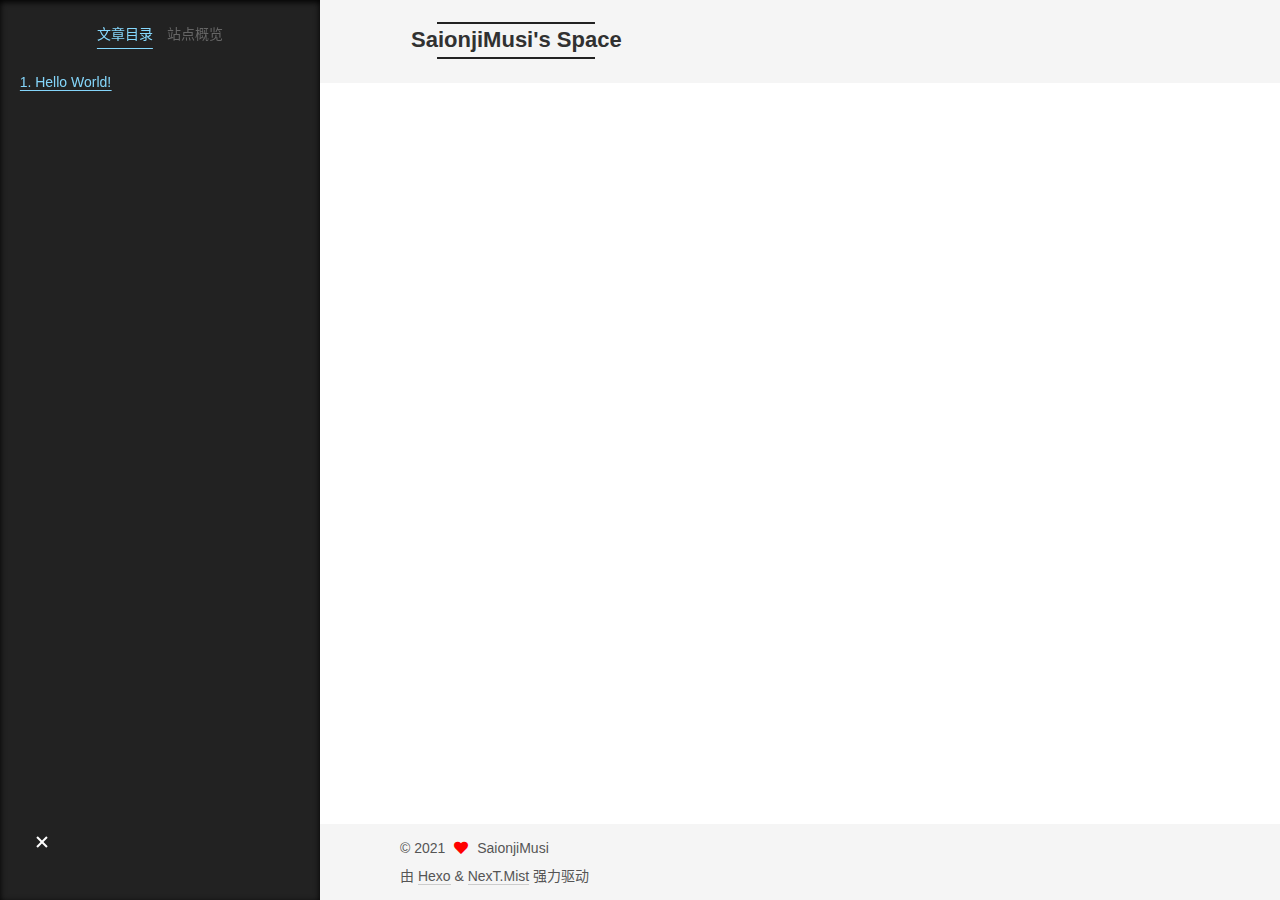
<file: 2021/11/20/hello/index.html>
<!DOCTYPE html>
<html lang="zh-CN">
<head>
  <meta charset="UTF-8">
<meta name="viewport" content="width=device-width, initial-scale=1, maximum-scale=2">
<meta name="theme-color" content="#222">
<meta name="generator" content="Hexo 5.4.0">
  <link rel="apple-touch-icon" sizes="180x180" href="/images/apple-touch-icon-next.png">
  <link rel="icon" type="image/png" sizes="32x32" href="/images/favicon-32x32-next.png">
  <link rel="icon" type="image/png" sizes="16x16" href="/images/favicon-16x16-next.png">
  <link rel="mask-icon" href="/images/logo.svg" color="#222">

<link rel="stylesheet" href="/css/main.css">


<link rel="stylesheet" href="/lib/font-awesome/css/all.min.css">

<script id="hexo-configurations">
    var NexT = window.NexT || {};
    var CONFIG = {"hostname":"example.com","root":"/","scheme":"Mist","version":"7.8.0","exturl":false,"sidebar":{"position":"left","display":"post","padding":18,"offset":12,"onmobile":false},"copycode":{"enable":false,"show_result":false,"style":null},"back2top":{"enable":true,"sidebar":false,"scrollpercent":false},"bookmark":{"enable":false,"color":"#222","save":"auto"},"fancybox":false,"mediumzoom":false,"lazyload":false,"pangu":false,"comments":{"style":"tabs","active":null,"storage":true,"lazyload":false,"nav":null},"algolia":{"hits":{"per_page":10},"labels":{"input_placeholder":"Search for Posts","hits_empty":"We didn't find any results for the search: ${query}","hits_stats":"${hits} results found in ${time} ms"}},"localsearch":{"enable":false,"trigger":"auto","top_n_per_article":1,"unescape":false,"preload":false},"motion":{"enable":true,"async":false,"transition":{"post_block":"fadeIn","post_header":"slideDownIn","post_body":"slideDownIn","coll_header":"slideLeftIn","sidebar":"slideUpIn"}}};
  </script>

  <meta name="description" content="Hello World!前前后后花了一天的时间，终于把所有的东西都搭建起来了。遇到了不少麻烦，但折腾的意义不就是折腾本身嘛（笑）。">
<meta property="og:type" content="article">
<meta property="og:title" content="hello">
<meta property="og:url" content="http://example.com/2021/11/20/hello/index.html">
<meta property="og:site_name" content="SaionjiMusi&#39;s Space">
<meta property="og:description" content="Hello World!前前后后花了一天的时间，终于把所有的东西都搭建起来了。遇到了不少麻烦，但折腾的意义不就是折腾本身嘛（笑）。">
<meta property="og:locale" content="zh_CN">
<meta property="article:published_time" content="2021-11-20T12:20:44.000Z">
<meta property="article:modified_time" content="2021-11-20T12:21:30.565Z">
<meta property="article:author" content="SaionjiMusi">
<meta name="twitter:card" content="summary">

<link rel="canonical" href="http://example.com/2021/11/20/hello/">


<script id="page-configurations">
  // https://hexo.io/docs/variables.html
  CONFIG.page = {
    sidebar: "",
    isHome : false,
    isPost : true,
    lang   : 'zh-CN'
  };
</script>

  <title>hello | SaionjiMusi's Space</title>
  






  <noscript>
  <style>
  .use-motion .brand,
  .use-motion .menu-item,
  .sidebar-inner,
  .use-motion .post-block,
  .use-motion .pagination,
  .use-motion .comments,
  .use-motion .post-header,
  .use-motion .post-body,
  .use-motion .collection-header { opacity: initial; }

  .use-motion .site-title,
  .use-motion .site-subtitle {
    opacity: initial;
    top: initial;
  }

  .use-motion .logo-line-before i { left: initial; }
  .use-motion .logo-line-after i { right: initial; }
  </style>
</noscript>

</head>

<body itemscope itemtype="http://schema.org/WebPage">
  <div class="container use-motion">
    <div class="headband"></div>

    <header class="header" itemscope itemtype="http://schema.org/WPHeader">
      <div class="header-inner"><div class="site-brand-container">
  <div class="site-nav-toggle">
    <div class="toggle" aria-label="切换导航栏">
      <span class="toggle-line toggle-line-first"></span>
      <span class="toggle-line toggle-line-middle"></span>
      <span class="toggle-line toggle-line-last"></span>
    </div>
  </div>

  <div class="site-meta">

    <a href="/" class="brand" rel="start">
      <span class="logo-line-before"><i></i></span>
      <h1 class="site-title">SaionjiMusi's Space</h1>
      <span class="logo-line-after"><i></i></span>
    </a>
  </div>

  <div class="site-nav-right">
    <div class="toggle popup-trigger">
    </div>
  </div>
</div>




<nav class="site-nav">
  <ul id="menu" class="main-menu menu">
        <li class="menu-item menu-item-home">

    <a href="/" rel="section"><i class="fa fa-home fa-fw"></i>首页</a>

  </li>
        <li class="menu-item menu-item-archives">

    <a href="/archives/" rel="section"><i class="fa fa-archive fa-fw"></i>归档</a>

  </li>
  </ul>
</nav>




</div>
    </header>

    
  <div class="back-to-top">
    <i class="fa fa-arrow-up"></i>
    <span>0%</span>
  </div>


    <main class="main">
      <div class="main-inner">
        <div class="content-wrap">
          

          <div class="content post posts-expand">
            

    
  
  
  <article itemscope itemtype="http://schema.org/Article" class="post-block" lang="zh-CN">
    <link itemprop="mainEntityOfPage" href="http://example.com/2021/11/20/hello/">

    <span hidden itemprop="author" itemscope itemtype="http://schema.org/Person">
      <meta itemprop="image" content="/images/avatar.gif">
      <meta itemprop="name" content="SaionjiMusi">
      <meta itemprop="description" content="Everyday is new day!">
    </span>

    <span hidden itemprop="publisher" itemscope itemtype="http://schema.org/Organization">
      <meta itemprop="name" content="SaionjiMusi's Space">
    </span>
      <header class="post-header">
        <h1 class="post-title" itemprop="name headline">
          hello
        </h1>

        <div class="post-meta">
            <span class="post-meta-item">
              <span class="post-meta-item-icon">
                <i class="far fa-calendar"></i>
              </span>
              <span class="post-meta-item-text">发表于</span>
              

              <time title="创建时间：2021-11-20 20:20:44 / 修改时间：20:21:30" itemprop="dateCreated datePublished" datetime="2021-11-20T20:20:44+08:00">2021-11-20</time>
            </span>

          

        </div>
      </header>

    
    
    
    <div class="post-body" itemprop="articleBody">

      
        <h1 id="Hello-World"><a href="#Hello-World" class="headerlink" title="Hello World!"></a>Hello World!</h1><p>前前后后花了一天的时间，终于把所有的东西都搭建起来了。遇到了不少麻烦，但折腾的意义不就是折腾本身嘛（笑）。</p>

    </div>

    
    
    

      <footer class="post-footer">

        


        
      </footer>
    
  </article>
  
  
  



          </div>
          

<script>
  window.addEventListener('tabs:register', () => {
    let { activeClass } = CONFIG.comments;
    if (CONFIG.comments.storage) {
      activeClass = localStorage.getItem('comments_active') || activeClass;
    }
    if (activeClass) {
      let activeTab = document.querySelector(`a[href="#comment-${activeClass}"]`);
      if (activeTab) {
        activeTab.click();
      }
    }
  });
  if (CONFIG.comments.storage) {
    window.addEventListener('tabs:click', event => {
      if (!event.target.matches('.tabs-comment .tab-content .tab-pane')) return;
      let commentClass = event.target.classList[1];
      localStorage.setItem('comments_active', commentClass);
    });
  }
</script>

        </div>
          
  
  <div class="toggle sidebar-toggle">
    <span class="toggle-line toggle-line-first"></span>
    <span class="toggle-line toggle-line-middle"></span>
    <span class="toggle-line toggle-line-last"></span>
  </div>

  <aside class="sidebar">
    <div class="sidebar-inner">

      <ul class="sidebar-nav motion-element">
        <li class="sidebar-nav-toc">
          文章目录
        </li>
        <li class="sidebar-nav-overview">
          站点概览
        </li>
      </ul>

      <!--noindex-->
      <div class="post-toc-wrap sidebar-panel">
          <div class="post-toc motion-element"><ol class="nav"><li class="nav-item nav-level-1"><a class="nav-link" href="#Hello-World"><span class="nav-number">1.</span> <span class="nav-text">Hello World!</span></a></li></ol></div>
      </div>
      <!--/noindex-->

      <div class="site-overview-wrap sidebar-panel">
        <div class="site-author motion-element" itemprop="author" itemscope itemtype="http://schema.org/Person">
  <p class="site-author-name" itemprop="name">SaionjiMusi</p>
  <div class="site-description" itemprop="description">Everyday is new day!</div>
</div>
<div class="site-state-wrap motion-element">
  <nav class="site-state">
      <div class="site-state-item site-state-posts">
          <a href="/archives/">
        
          <span class="site-state-item-count">1</span>
          <span class="site-state-item-name">日志</span>
        </a>
      </div>
  </nav>
</div>



      </div>

    </div>
  </aside>
  <div id="sidebar-dimmer"></div>


      </div>
    </main>

    <footer class="footer">
      <div class="footer-inner">
        

        

<div class="copyright">
  
  &copy; 
  <span itemprop="copyrightYear">2021</span>
  <span class="with-love">
    <i class="fa fa-heart"></i>
  </span>
  <span class="author" itemprop="copyrightHolder">SaionjiMusi</span>
</div>
  <div class="powered-by">由 <a href="https://hexo.io/" class="theme-link" rel="noopener" target="_blank">Hexo</a> & <a href="https://mist.theme-next.org/" class="theme-link" rel="noopener" target="_blank">NexT.Mist</a> 强力驱动
  </div>

        








      </div>
    </footer>
  </div>

  
  <script src="/lib/anime.min.js"></script>
  <script src="/lib/velocity/velocity.min.js"></script>
  <script src="/lib/velocity/velocity.ui.min.js"></script>

<script src="/js/utils.js"></script>

<script src="/js/motion.js"></script>


<script src="/js/schemes/muse.js"></script>


<script src="/js/next-boot.js"></script>




  















  

  

</body>
</html>
</file>
<file: css/main.css>
:root {
  --body-bg-color: #fff;
  --content-bg-color: #f5f5f5;
  --card-bg-color: #f5f5f5;
  --text-color: #555;
  --blockquote-color: #666;
  --link-color: #555;
  --link-hover-color: #222;
  --brand-color: #222;
  --brand-hover-color: #222;
  --table-row-odd-bg-color: #f9f9f9;
  --table-row-hover-bg-color: #f5f5f5;
  --menu-item-bg-color: #ddd;
  --btn-default-bg: transparent;
  --btn-default-color: var(--link-color);
  --btn-default-border-color: var(--link-color);
  --btn-default-hover-bg: transparent;
  --btn-default-hover-color: var(--link-hover-color);
  --btn-default-hover-border-color: var(--link-hover-color);
}
html {
  line-height: 1.15; /* 1 */
  -webkit-text-size-adjust: 100%; /* 2 */
}
body {
  margin: 0;
}
main {
  display: block;
}
h1 {
  font-size: 2em;
  margin: 0.67em 0;
}
hr {
  box-sizing: content-box; /* 1 */
  height: 0; /* 1 */
  overflow: visible; /* 2 */
}
pre {
  font-family: monospace, monospace; /* 1 */
  font-size: 1em; /* 2 */
}
a {
  background: transparent;
}
abbr[title] {
  border-bottom: none; /* 1 */
  text-decoration: underline; /* 2 */
  text-decoration: underline dotted; /* 2 */
}
b,
strong {
  font-weight: bolder;
}
code,
kbd,
samp {
  font-family: monospace, monospace; /* 1 */
  font-size: 1em; /* 2 */
}
small {
  font-size: 80%;
}
sub,
sup {
  font-size: 75%;
  line-height: 0;
  position: relative;
  vertical-align: baseline;
}
sub {
  bottom: -0.25em;
}
sup {
  top: -0.5em;
}
img {
  border-style: none;
}
button,
input,
optgroup,
select,
textarea {
  font-family: inherit; /* 1 */
  font-size: 100%; /* 1 */
  line-height: 1.15; /* 1 */
  margin: 0; /* 2 */
}
button,
input {
/* 1 */
  overflow: visible;
}
button,
select {
/* 1 */
  text-transform: none;
}
button,
[type='button'],
[type='reset'],
[type='submit'] {
  -webkit-appearance: button;
}
button::-moz-focus-inner,
[type='button']::-moz-focus-inner,
[type='reset']::-moz-focus-inner,
[type='submit']::-moz-focus-inner {
  border-style: none;
  padding: 0;
}
button:-moz-focusring,
[type='button']:-moz-focusring,
[type='reset']:-moz-focusring,
[type='submit']:-moz-focusring {
  outline: 1px dotted ButtonText;
}
fieldset {
  padding: 0.35em 0.75em 0.625em;
}
legend {
  box-sizing: border-box; /* 1 */
  color: inherit; /* 2 */
  display: table; /* 1 */
  max-width: 100%; /* 1 */
  padding: 0; /* 3 */
  white-space: normal; /* 1 */
}
progress {
  vertical-align: baseline;
}
textarea {
  overflow: auto;
}
[type='checkbox'],
[type='radio'] {
  box-sizing: border-box; /* 1 */
  padding: 0; /* 2 */
}
[type='number']::-webkit-inner-spin-button,
[type='number']::-webkit-outer-spin-button {
  height: auto;
}
[type='search'] {
  outline-offset: -2px; /* 2 */
  -webkit-appearance: textfield; /* 1 */
}
[type='search']::-webkit-search-decoration {
  -webkit-appearance: none;
}
::-webkit-file-upload-button {
  font: inherit; /* 2 */
  -webkit-appearance: button; /* 1 */
}
details {
  display: block;
}
summary {
  display: list-item;
}
template {
  display: none;
}
[hidden] {
  display: none;
}
::selection {
  background: #262a30;
  color: #eee;
}
html,
body {
  height: 100%;
}
body {
  background: var(--body-bg-color);
  color: var(--text-color);
  font-family: 'Lato', "PingFang SC", "Microsoft YaHei", sans-serif;
  font-size: 1em;
  line-height: 2;
}
@media (max-width: 991px) {
  body {
    padding-left: 0 !important;
    padding-right: 0 !important;
  }
}
h1,
h2,
h3,
h4,
h5,
h6 {
  font-family: 'Lato', "PingFang SC", "Microsoft YaHei", sans-serif;
  font-weight: bold;
  line-height: 1.5;
  margin: 20px 0 15px;
}
h1 {
  font-size: 1.5em;
}
h2 {
  font-size: 1.375em;
}
h3 {
  font-size: 1.25em;
}
h4 {
  font-size: 1.125em;
}
h5 {
  font-size: 1em;
}
h6 {
  font-size: 0.875em;
}
p {
  margin: 0 0 20px 0;
}
a,
span.exturl {
  border-bottom: 1px solid #ccc;
  color: var(--link-color);
  outline: 0;
  text-decoration: none;
  overflow-wrap: break-word;
  word-wrap: break-word;
  cursor: pointer;
}
a:hover,
span.exturl:hover {
  border-bottom-color: var(--link-hover-color);
  color: var(--link-hover-color);
}
iframe,
img,
video {
  display: block;
  margin-left: auto;
  margin-right: auto;
  max-width: 100%;
}
hr {
  background-image: repeating-linear-gradient(-45deg, #ddd, #ddd 4px, transparent 4px, transparent 8px);
  border: 0;
  height: 3px;
  margin: 40px 0;
}
blockquote {
  border-left: 4px solid #ddd;
  color: var(--blockquote-color);
  margin: 0;
  padding: 0 15px;
}
blockquote cite::before {
  content: '-';
  padding: 0 5px;
}
dt {
  font-weight: bold;
}
dd {
  margin: 0;
  padding: 0;
}
kbd {
  background-color: #f5f5f5;
  background-image: linear-gradient(#eee, #fff, #eee);
  border: 1px solid #ccc;
  border-radius: 0.2em;
  box-shadow: 0.1em 0.1em 0.2em rgba(0,0,0,0.1);
  color: #555;
  font-family: inherit;
  padding: 0.1em 0.3em;
  white-space: nowrap;
}
.table-container {
  overflow: auto;
}
table {
  border-collapse: collapse;
  border-spacing: 0;
  font-size: 0.875em;
  margin: 0 0 20px 0;
  width: 100%;
}
tbody tr:nth-of-type(odd) {
  background: var(--table-row-odd-bg-color);
}
tbody tr:hover {
  background: var(--table-row-hover-bg-color);
}
caption,
th,
td {
  font-weight: normal;
  padding: 8px;
  vertical-align: middle;
}
th,
td {
  border: 1px solid #ddd;
  border-bottom: 3px solid #ddd;
}
th {
  font-weight: 700;
  padding-bottom: 10px;
}
td {
  border-bottom-width: 1px;
}
.btn {
  background: var(--btn-default-bg);
  border: 2px solid var(--btn-default-border-color);
  border-radius: 0;
  color: var(--btn-default-color);
  display: inline-block;
  font-size: 0.875em;
  line-height: 2;
  padding: 0 20px;
  text-decoration: none;
  transition-property: background-color;
  transition-delay: 0s;
  transition-duration: 0.2s;
  transition-timing-function: ease-in-out;
}
.btn:hover {
  background: var(--btn-default-hover-bg);
  border-color: var(--btn-default-hover-border-color);
  color: var(--btn-default-hover-color);
}
.btn + .btn {
  margin: 0 0 8px 8px;
}
.btn .fa-fw {
  text-align: left;
  width: 1.285714285714286em;
}
.toggle {
  line-height: 0;
}
.toggle .toggle-line {
  background: #fff;
  display: inline-block;
  height: 2px;
  left: 0;
  position: relative;
  top: 0;
  transition: all 0.4s;
  vertical-align: top;
  width: 100%;
}
.toggle .toggle-line:not(:first-child) {
  margin-top: 3px;
}
.toggle.toggle-arrow .toggle-line-first {
  left: 50%;
  top: 2px;
  transform: rotate(45deg);
  width: 50%;
}
.toggle.toggle-arrow .toggle-line-middle {
  left: 2px;
  width: 90%;
}
.toggle.toggle-arrow .toggle-line-last {
  left: 50%;
  top: -2px;
  transform: rotate(-45deg);
  width: 50%;
}
.toggle.toggle-close .toggle-line-first {
  transform: rotate(-45deg);
  top: 5px;
}
.toggle.toggle-close .toggle-line-middle {
  opacity: 0;
}
.toggle.toggle-close .toggle-line-last {
  transform: rotate(45deg);
  top: -5px;
}
.highlight,
pre {
  background: #f7f7f7;
  color: #4d4d4c;
  line-height: 1.6;
  margin: 0 auto 20px;
}
pre,
code {
  font-family: consolas, Menlo, monospace, "PingFang SC", "Microsoft YaHei";
}
code {
  background: #eee;
  border-radius: 3px;
  color: #555;
  padding: 2px 4px;
  overflow-wrap: break-word;
  word-wrap: break-word;
}
.highlight *::selection {
  background: #d6d6d6;
}
.highlight pre {
  border: 0;
  margin: 0;
  padding: 10px 0;
}
.highlight table {
  border: 0;
  margin: 0;
  width: auto;
}
.highlight td {
  border: 0;
  padding: 0;
}
.highlight figcaption {
  background: #eff2f3;
  color: #4d4d4c;
  display: flex;
  font-size: 0.875em;
  justify-content: space-between;
  line-height: 1.2;
  padding: 0.5em;
}
.highlight figcaption a {
  color: #4d4d4c;
}
.highlight figcaption a:hover {
  border-bottom-color: #4d4d4c;
}
.highlight .gutter {
  -moz-user-select: none;
  -ms-user-select: none;
  -webkit-user-select: none;
  user-select: none;
}
.highlight .gutter pre {
  background: #eff2f3;
  color: #869194;
  padding-left: 10px;
  padding-right: 10px;
  text-align: right;
}
.highlight .code pre {
  background: #f7f7f7;
  padding-left: 10px;
  width: 100%;
}
.gist table {
  width: auto;
}
.gist table td {
  border: 0;
}
pre {
  overflow: auto;
  padding: 10px;
}
pre code {
  background: none;
  color: #4d4d4c;
  font-size: 0.875em;
  padding: 0;
  text-shadow: none;
}
pre .deletion {
  background: #fdd;
}
pre .addition {
  background: #dfd;
}
pre .meta {
  color: #eab700;
  -moz-user-select: none;
  -ms-user-select: none;
  -webkit-user-select: none;
  user-select: none;
}
pre .comment {
  color: #8e908c;
}
pre .variable,
pre .attribute,
pre .tag,
pre .name,
pre .regexp,
pre .ruby .constant,
pre .xml .tag .title,
pre .xml .pi,
pre .xml .doctype,
pre .html .doctype,
pre .css .id,
pre .css .class,
pre .css .pseudo {
  color: #c82829;
}
pre .number,
pre .preprocessor,
pre .built_in,
pre .builtin-name,
pre .literal,
pre .params,
pre .constant,
pre .command {
  color: #f5871f;
}
pre .ruby .class .title,
pre .css .rules .attribute,
pre .string,
pre .symbol,
pre .value,
pre .inheritance,
pre .header,
pre .ruby .symbol,
pre .xml .cdata,
pre .special,
pre .formula {
  color: #718c00;
}
pre .title,
pre .css .hexcolor {
  color: #3e999f;
}
pre .function,
pre .python .decorator,
pre .python .title,
pre .ruby .function .title,
pre .ruby .title .keyword,
pre .perl .sub,
pre .javascript .title,
pre .coffeescript .title {
  color: #4271ae;
}
pre .keyword,
pre .javascript .function {
  color: #8959a8;
}
.blockquote-center {
  border-left: none;
  margin: 40px 0;
  padding: 0;
  position: relative;
  text-align: center;
}
.blockquote-center .fa {
  display: block;
  opacity: 0.6;
  position: absolute;
  width: 100%;
}
.blockquote-center .fa-quote-left {
  border-top: 1px solid #ccc;
  text-align: left;
  top: -20px;
}
.blockquote-center .fa-quote-right {
  border-bottom: 1px solid #ccc;
  text-align: right;
  bottom: -20px;
}
.blockquote-center p,
.blockquote-center div {
  text-align: center;
}
.post-body .group-picture img {
  margin: 0 auto;
  padding: 0 3px;
}
.group-picture-row {
  margin-bottom: 6px;
  overflow: hidden;
}
.group-picture-column {
  float: left;
  margin-bottom: 10px;
}
.post-body .label {
  color: #555;
  display: inline;
  padding: 0 2px;
}
.post-body .label.default {
  background: #f0f0f0;
}
.post-body .label.primary {
  background: #efe6f7;
}
.post-body .label.info {
  background: #e5f2f8;
}
.post-body .label.success {
  background: #e7f4e9;
}
.post-body .label.warning {
  background: #fcf6e1;
}
.post-body .label.danger {
  background: #fae8eb;
}
.post-body .tabs {
  margin-bottom: 20px;
}
.post-body .tabs,
.tabs-comment {
  display: block;
  padding-top: 10px;
  position: relative;
}
.post-body .tabs ul.nav-tabs,
.tabs-comment ul.nav-tabs {
  display: flex;
  flex-wrap: wrap;
  margin: 0;
  margin-bottom: -1px;
  padding: 0;
}
@media (max-width: 413px) {
  .post-body .tabs ul.nav-tabs,
  .tabs-comment ul.nav-tabs {
    display: block;
    margin-bottom: 5px;
  }
}
.post-body .tabs ul.nav-tabs li.tab,
.tabs-comment ul.nav-tabs li.tab {
  border-bottom: 1px solid #ddd;
  border-left: 1px solid transparent;
  border-right: 1px solid transparent;
  border-top: 3px solid transparent;
  flex-grow: 1;
  list-style-type: none;
  border-radius: 0 0 0 0;
}
@media (max-width: 413px) {
  .post-body .tabs ul.nav-tabs li.tab,
  .tabs-comment ul.nav-tabs li.tab {
    border-bottom: 1px solid transparent;
    border-left: 3px solid transparent;
    border-right: 1px solid transparent;
    border-top: 1px solid transparent;
  }
}
@media (max-width: 413px) {
  .post-body .tabs ul.nav-tabs li.tab,
  .tabs-comment ul.nav-tabs li.tab {
    border-radius: 0;
  }
}
.post-body .tabs ul.nav-tabs li.tab a,
.tabs-comment ul.nav-tabs li.tab a {
  border-bottom: initial;
  display: block;
  line-height: 1.8;
  outline: 0;
  padding: 0.25em 0.75em;
  text-align: center;
  transition-delay: 0s;
  transition-duration: 0.2s;
  transition-timing-function: ease-out;
}
.post-body .tabs ul.nav-tabs li.tab a i,
.tabs-comment ul.nav-tabs li.tab a i {
  width: 1.285714285714286em;
}
.post-body .tabs ul.nav-tabs li.tab.active,
.tabs-comment ul.nav-tabs li.tab.active {
  border-bottom: 1px solid transparent;
  border-left: 1px solid #ddd;
  border-right: 1px solid #ddd;
  border-top: 3px solid #fc6423;
}
@media (max-width: 413px) {
  .post-body .tabs ul.nav-tabs li.tab.active,
  .tabs-comment ul.nav-tabs li.tab.active {
    border-bottom: 1px solid #ddd;
    border-left: 3px solid #fc6423;
    border-right: 1px solid #ddd;
    border-top: 1px solid #ddd;
  }
}
.post-body .tabs ul.nav-tabs li.tab.active a,
.tabs-comment ul.nav-tabs li.tab.active a {
  color: var(--link-color);
  cursor: default;
}
.post-body .tabs .tab-content .tab-pane,
.tabs-comment .tab-content .tab-pane {
  border: 1px solid #ddd;
  border-top: 0;
  padding: 20px 20px 0 20px;
  border-radius: 0;
}
.post-body .tabs .tab-content .tab-pane:not(.active),
.tabs-comment .tab-content .tab-pane:not(.active) {
  display: none;
}
.post-body .tabs .tab-content .tab-pane.active,
.tabs-comment .tab-content .tab-pane.active {
  display: block;
}
.post-body .tabs .tab-content .tab-pane.active:nth-of-type(1),
.tabs-comment .tab-content .tab-pane.active:nth-of-type(1) {
  border-radius: 0 0 0 0;
}
@media (max-width: 413px) {
  .post-body .tabs .tab-content .tab-pane.active:nth-of-type(1),
  .tabs-comment .tab-content .tab-pane.active:nth-of-type(1) {
    border-radius: 0;
  }
}
.post-body .note {
  border-radius: 3px;
  margin-bottom: 20px;
  padding: 1em;
  position: relative;
  border: 1px solid #eee;
  border-left-width: 5px;
}
.post-body .note h2,
.post-body .note h3,
.post-body .note h4,
.post-body .note h5,
.post-body .note h6 {
  margin-top: 0;
  border-bottom: initial;
  margin-bottom: 0;
  padding-top: 0;
}
.post-body .note p:first-child,
.post-body .note ul:first-child,
.post-body .note ol:first-child,
.post-body .note table:first-child,
.post-body .note pre:first-child,
.post-body .note blockquote:first-child,
.post-body .note img:first-child {
  margin-top: 0;
}
.post-body .note p:last-child,
.post-body .note ul:last-child,
.post-body .note ol:last-child,
.post-body .note table:last-child,
.post-body .note pre:last-child,
.post-body .note blockquote:last-child,
.post-body .note img:last-child {
  margin-bottom: 0;
}
.post-body .note.default {
  border-left-color: #777;
}
.post-body .note.default h2,
.post-body .note.default h3,
.post-body .note.default h4,
.post-body .note.default h5,
.post-body .note.default h6 {
  color: #777;
}
.post-body .note.primary {
  border-left-color: #6f42c1;
}
.post-body .note.primary h2,
.post-body .note.primary h3,
.post-body .note.primary h4,
.post-body .note.primary h5,
.post-body .note.primary h6 {
  color: #6f42c1;
}
.post-body .note.info {
  border-left-color: #428bca;
}
.post-body .note.info h2,
.post-body .note.info h3,
.post-body .note.info h4,
.post-body .note.info h5,
.post-body .note.info h6 {
  color: #428bca;
}
.post-body .note.success {
  border-left-color: #5cb85c;
}
.post-body .note.success h2,
.post-body .note.success h3,
.post-body .note.success h4,
.post-body .note.success h5,
.post-body .note.success h6 {
  color: #5cb85c;
}
.post-body .note.warning {
  border-left-color: #f0ad4e;
}
.post-body .note.warning h2,
.post-body .note.warning h3,
.post-body .note.warning h4,
.post-body .note.warning h5,
.post-body .note.warning h6 {
  color: #f0ad4e;
}
.post-body .note.danger {
  border-left-color: #d9534f;
}
.post-body .note.danger h2,
.post-body .note.danger h3,
.post-body .note.danger h4,
.post-body .note.danger h5,
.post-body .note.danger h6 {
  color: #d9534f;
}
.pagination .prev,
.pagination .next,
.pagination .page-number,
.pagination .space {
  display: inline-block;
  margin: 0 10px;
  padding: 0 11px;
  position: relative;
  top: -1px;
}
@media (max-width: 767px) {
  .pagination .prev,
  .pagination .next,
  .pagination .page-number,
  .pagination .space {
    margin: 0 5px;
  }
}
.pagination {
  border-top: 1px solid #eee;
  margin: 120px 0 0;
  text-align: center;
}
.pagination .prev,
.pagination .next,
.pagination .page-number {
  border-bottom: 0;
  border-top: 1px solid #eee;
  transition-property: border-color;
  transition-delay: 0s;
  transition-duration: 0.2s;
  transition-timing-function: ease-in-out;
}
.pagination .prev:hover,
.pagination .next:hover,
.pagination .page-number:hover {
  border-top-color: #222;
}
.pagination .space {
  margin: 0;
  padding: 0;
}
.pagination .prev {
  margin-left: 0;
}
.pagination .next {
  margin-right: 0;
}
.pagination .page-number.current {
  background: #ccc;
  border-top-color: #ccc;
  color: #fff;
}
@media (max-width: 767px) {
  .pagination {
    border-top: none;
  }
  .pagination .prev,
  .pagination .next,
  .pagination .page-number {
    border-bottom: 1px solid #eee;
    border-top: 0;
    margin-bottom: 10px;
    padding: 0 10px;
  }
  .pagination .prev:hover,
  .pagination .next:hover,
  .pagination .page-number:hover {
    border-bottom-color: #222;
  }
}
.comments {
  margin-top: 60px;
  overflow: hidden;
}
.comment-button-group {
  display: flex;
  flex-wrap: wrap-reverse;
  justify-content: center;
  margin: 1em 0;
}
.comment-button-group .comment-button {
  margin: 0.1em 0.2em;
}
.comment-button-group .comment-button.active {
  background: var(--btn-default-hover-bg);
  border-color: var(--btn-default-hover-border-color);
  color: var(--btn-default-hover-color);
}
.comment-position {
  display: none;
}
.comment-position.active {
  display: block;
}
.tabs-comment {
  background: var(--content-bg-color);
  margin-top: 4em;
  padding-top: 0;
}
.tabs-comment .comments {
  border: 0;
  box-shadow: none;
  margin-top: 0;
  padding-top: 0;
}
.container {
  min-height: 100%;
  position: relative;
}
.main-inner {
  margin: 0 auto;
  width: 700px;
}
@media (min-width: 1200px) {
  .main-inner {
    width: 800px;
  }
}
@media (min-width: 1600px) {
  .main-inner {
    width: 900px;
  }
}
@media (max-width: 767px) {
  .content-wrap {
    padding: 0 20px;
  }
}
.header {
  background: transparent;
}
.header-inner {
  margin: 0 auto;
  width: 700px;
}
@media (min-width: 1200px) {
  .header-inner {
    width: 800px;
  }
}
@media (min-width: 1600px) {
  .header-inner {
    width: 900px;
  }
}
.site-brand-container {
  display: flex;
  flex-shrink: 0;
  padding: 0 10px;
}
.headband {
  background: #222;
  height: 3px;
}
.site-meta {
  flex-grow: 1;
  text-align: left;
}
@media (max-width: 767px) {
  .site-meta {
    text-align: center;
  }
}
.brand {
  border-bottom: none;
  color: var(--brand-color);
  display: inline-block;
  line-height: 1.375em;
  padding: 0 40px;
  position: relative;
}
.brand:hover {
  color: var(--brand-hover-color);
}
.site-title {
  font-family: 'Lato', "PingFang SC", "Microsoft YaHei", sans-serif;
  font-size: 1.375em;
  font-weight: normal;
  margin: 0;
}
.site-subtitle {
  color: #999;
  font-size: 0.8125em;
  margin: 10px 0;
}
.use-motion .brand {
  opacity: 0;
}
.use-motion .site-title,
.use-motion .site-subtitle,
.use-motion .custom-logo-image {
  opacity: 0;
  position: relative;
  top: -10px;
}
.site-nav-toggle,
.site-nav-right {
  display: none;
}
@media (max-width: 767px) {
  .site-nav-toggle,
  .site-nav-right {
    display: flex;
    flex-direction: column;
    justify-content: center;
  }
}
.site-nav-toggle .toggle,
.site-nav-right .toggle {
  color: var(--text-color);
  padding: 10px;
  width: 22px;
}
.site-nav-toggle .toggle .toggle-line,
.site-nav-right .toggle .toggle-line {
  background: var(--text-color);
  border-radius: 1px;
}
.site-nav {
  display: block;
}
@media (max-width: 767px) {
  .site-nav {
    clear: both;
    display: none;
  }
}
.site-nav.site-nav-on {
  display: block;
}
.menu {
  margin-top: 20px;
  padding-left: 0;
  text-align: center;
}
.menu-item {
  display: inline-block;
  list-style: none;
  margin: 0 10px;
}
@media (max-width: 767px) {
  .menu-item {
    display: block;
    margin-top: 10px;
  }
  .menu-item.menu-item-search {
    display: none;
  }
}
.menu-item a,
.menu-item span.exturl {
  border-bottom: 0;
  display: block;
  font-size: 0.8125em;
  transition-property: border-color;
  transition-delay: 0s;
  transition-duration: 0.2s;
  transition-timing-function: ease-in-out;
}
@media (hover: none) {
  .menu-item a:hover,
  .menu-item span.exturl:hover {
    border-bottom-color: transparent !important;
  }
}
.menu-item .fa,
.menu-item .fab,
.menu-item .far,
.menu-item .fas {
  margin-right: 8px;
}
.menu-item .badge {
  display: inline-block;
  font-weight: bold;
  line-height: 1;
  margin-left: 0.35em;
  margin-top: 0.35em;
  text-align: center;
  white-space: nowrap;
}
@media (max-width: 767px) {
  .menu-item .badge {
    float: right;
    margin-left: 0;
  }
}
.menu-item-active a,
.menu .menu-item a:hover,
.menu .menu-item span.exturl:hover {
  background: var(--menu-item-bg-color);
}
.use-motion .menu-item {
  opacity: 0;
}
.sidebar {
  background: #222;
  bottom: 0;
  box-shadow: inset 0 2px 6px #000;
  position: fixed;
  top: 0;
}
@media (max-width: 991px) {
  .sidebar {
    display: none;
  }
}
.sidebar-inner {
  color: #999;
  padding: 18px 10px;
  text-align: center;
}
.cc-license {
  margin-top: 10px;
  text-align: center;
}
.cc-license .cc-opacity {
  border-bottom: none;
  opacity: 0.7;
}
.cc-license .cc-opacity:hover {
  opacity: 0.9;
}
.cc-license img {
  display: inline-block;
}
.site-author-image {
  border: 2px solid #333;
  display: block;
  margin: 0 auto;
  max-width: 96px;
  padding: 2px;
}
.site-author-name {
  color: #f5f5f5;
  font-weight: normal;
  margin: 5px 0 0;
  text-align: center;
}
.site-description {
  color: #999;
  font-size: 1em;
  margin-top: 5px;
  text-align: center;
}
.links-of-author {
  margin-top: 15px;
}
.links-of-author a,
.links-of-author span.exturl {
  border-bottom-color: #555;
  display: inline-block;
  font-size: 0.8125em;
  margin-bottom: 10px;
  margin-right: 10px;
  vertical-align: middle;
}
.links-of-author a::before,
.links-of-author span.exturl::before {
  background: #c98f53;
  border-radius: 50%;
  content: ' ';
  display: inline-block;
  height: 4px;
  margin-right: 3px;
  vertical-align: middle;
  width: 4px;
}
.sidebar-button {
  margin-top: 15px;
}
.sidebar-button a {
  border: 1px solid #fc6423;
  border-radius: 4px;
  color: #fc6423;
  display: inline-block;
  padding: 0 15px;
}
.sidebar-button a .fa,
.sidebar-button a .fab,
.sidebar-button a .far,
.sidebar-button a .fas {
  margin-right: 5px;
}
.sidebar-button a:hover {
  background: #fc6423;
  border: 1px solid #fc6423;
  color: #fff;
}
.sidebar-button a:hover .fa,
.sidebar-button a:hover .fab,
.sidebar-button a:hover .far,
.sidebar-button a:hover .fas {
  color: #fff;
}
.links-of-blogroll {
  font-size: 0.8125em;
  margin-top: 10px;
}
.links-of-blogroll-title {
  font-size: 0.875em;
  font-weight: 600;
  margin-top: 0;
}
.links-of-blogroll-list {
  list-style: none;
  margin: 0;
  padding: 0;
}
#sidebar-dimmer {
  display: none;
}
@media (max-width: 767px) {
  #sidebar-dimmer {
    background: #000;
    display: block;
    height: 100%;
    left: 100%;
    opacity: 0;
    position: fixed;
    top: 0;
    width: 100%;
    z-index: 1100;
  }
  .sidebar-active + #sidebar-dimmer {
    opacity: 0.7;
    transform: translateX(-100%);
    transition: opacity 0.5s;
  }
}
.sidebar-nav {
  margin: 0;
  padding-bottom: 20px;
  padding-left: 0;
}
.sidebar-nav li {
  border-bottom: 1px solid transparent;
  color: #666;
  cursor: pointer;
  display: inline-block;
  font-size: 0.875em;
}
.sidebar-nav li.sidebar-nav-overview {
  margin-left: 10px;
}
.sidebar-nav li:hover {
  color: #f5f5f5;
}
.sidebar-nav .sidebar-nav-active {
  border-bottom-color: #87daff;
  color: #87daff;
}
.sidebar-nav .sidebar-nav-active:hover {
  color: #87daff;
}
.sidebar-panel {
  display: none;
  overflow-x: hidden;
  overflow-y: auto;
}
.sidebar-panel-active {
  display: block;
}
.sidebar-toggle {
  background: #222;
  bottom: 45px;
  cursor: pointer;
  height: 14px;
  left: 30px;
  padding: 5px;
  position: fixed;
  width: 14px;
  z-index: 1300;
}
@media (max-width: 991px) {
  .sidebar-toggle {
    left: 20px;
    opacity: 0.8;
    display: none;
  }
}
.sidebar-toggle:hover .toggle-line {
  background: #87daff;
}
.post-toc {
  font-size: 0.875em;
}
.post-toc ol {
  list-style: none;
  margin: 0;
  padding: 0 2px 5px 10px;
  text-align: left;
}
.post-toc ol > ol {
  padding-left: 0;
}
.post-toc ol a {
  transition-property: all;
  transition-delay: 0s;
  transition-duration: 0.2s;
  transition-timing-function: ease-in-out;
}
.post-toc .nav-item {
  line-height: 1.8;
  overflow: hidden;
  text-overflow: ellipsis;
  white-space: nowrap;
}
.post-toc .nav .nav-child {
  display: none;
}
.post-toc .nav .active > .nav-child {
  display: block;
}
.post-toc .nav .active-current > .nav-child {
  display: block;
}
.post-toc .nav .active-current > .nav-child > .nav-item {
  display: block;
}
.post-toc .nav .active > a {
  border-bottom-color: #87daff;
  color: #87daff;
}
.post-toc .nav .active-current > a {
  color: #87daff;
}
.post-toc .nav .active-current > a:hover {
  color: #87daff;
}
.site-state {
  display: flex;
  justify-content: center;
  line-height: 1.4;
  margin-top: 10px;
  overflow: hidden;
  text-align: center;
  white-space: nowrap;
}
.site-state-item {
  padding: 0 15px;
}
.site-state-item:not(:first-child) {
  border-left: 1px solid #333;
}
.site-state-item a {
  border-bottom: none;
}
.site-state-item-count {
  display: block;
  font-size: 1.25em;
  font-weight: 600;
  text-align: center;
}
.site-state-item-name {
  color: inherit;
  font-size: 0.875em;
}
.footer {
  color: #999;
  font-size: 0.875em;
  padding: 20px 0;
}
.footer.footer-fixed {
  bottom: 0;
  left: 0;
  position: absolute;
  right: 0;
}
.footer-inner {
  box-sizing: border-box;
  margin: 0 auto;
  text-align: center;
  width: 700px;
}
@media (min-width: 1200px) {
  .footer-inner {
    width: 800px;
  }
}
@media (min-width: 1600px) {
  .footer-inner {
    width: 900px;
  }
}
.languages {
  display: inline-block;
  font-size: 1.125em;
  position: relative;
}
.languages .lang-select-label span {
  margin: 0 0.5em;
}
.languages .lang-select {
  height: 100%;
  left: 0;
  opacity: 0;
  position: absolute;
  top: 0;
  width: 100%;
}
.with-love {
  color: #ff0000;
  display: inline-block;
  margin: 0 5px;
}
.powered-by,
.theme-info {
  display: inline-block;
}
@-moz-keyframes iconAnimate {
  0%, 100% {
    transform: scale(1);
  }
  10%, 30% {
    transform: scale(0.9);
  }
  20%, 40%, 60%, 80% {
    transform: scale(1.1);
  }
  50%, 70% {
    transform: scale(1.1);
  }
}
@-webkit-keyframes iconAnimate {
  0%, 100% {
    transform: scale(1);
  }
  10%, 30% {
    transform: scale(0.9);
  }
  20%, 40%, 60%, 80% {
    transform: scale(1.1);
  }
  50%, 70% {
    transform: scale(1.1);
  }
}
@-o-keyframes iconAnimate {
  0%, 100% {
    transform: scale(1);
  }
  10%, 30% {
    transform: scale(0.9);
  }
  20%, 40%, 60%, 80% {
    transform: scale(1.1);
  }
  50%, 70% {
    transform: scale(1.1);
  }
}
@keyframes iconAnimate {
  0%, 100% {
    transform: scale(1);
  }
  10%, 30% {
    transform: scale(0.9);
  }
  20%, 40%, 60%, 80% {
    transform: scale(1.1);
  }
  50%, 70% {
    transform: scale(1.1);
  }
}
.back-to-top {
  font-size: 12px;
  text-align: center;
  transition-delay: 0s;
  transition-duration: 0.2s;
  transition-timing-function: ease-in-out;
}
.back-to-top {
  background: #222;
  bottom: -100px;
  box-sizing: border-box;
  color: #fff;
  cursor: pointer;
  left: 30px;
  opacity: 1;
  padding: 0 6px;
  position: fixed;
  transition-property: bottom;
  z-index: 1300;
  width: 24px;
}
.back-to-top span {
  display: none;
}
.back-to-top:hover {
  color: #87daff;
}
.back-to-top.back-to-top-on {
  bottom: 19px;
}
@media (max-width: 991px) {
  .back-to-top {
    left: 20px;
    opacity: 0.8;
  }
}
.post-body {
  font-family: 'Lato', "PingFang SC", "Microsoft YaHei", sans-serif;
  overflow-wrap: break-word;
  word-wrap: break-word;
}
@media (min-width: 1200px) {
  .post-body {
    font-size: 1.125em;
  }
}
.post-body .exturl .fa {
  font-size: 0.875em;
  margin-left: 4px;
}
.post-body .image-caption,
.post-body .figure .caption {
  color: #999;
  font-size: 0.875em;
  font-weight: bold;
  line-height: 1;
  margin: -20px auto 15px;
  text-align: center;
}
.post-sticky-flag {
  display: inline-block;
  transform: rotate(30deg);
}
.post-button {
  margin-top: 40px;
  text-align: center;
}
.use-motion .post-block,
.use-motion .pagination,
.use-motion .comments {
  opacity: 0;
}
.use-motion .post-header {
  opacity: 0;
}
.use-motion .post-body {
  opacity: 0;
}
.use-motion .collection-header {
  opacity: 0;
}
.posts-collapse {
  margin-left: 35px;
  position: relative;
}
@media (max-width: 767px) {
  .posts-collapse {
    margin-left: 0px;
    margin-right: 0px;
  }
}
.posts-collapse .collection-title {
  font-size: 1.125em;
  position: relative;
}
.posts-collapse .collection-title::before {
  background: #999;
  border: 1px solid #fff;
  border-radius: 50%;
  content: ' ';
  height: 10px;
  left: 0;
  margin-left: -6px;
  margin-top: -4px;
  position: absolute;
  top: 50%;
  width: 10px;
}
.posts-collapse .collection-year {
  font-size: 1.5em;
  font-weight: bold;
  margin: 60px 0;
  position: relative;
}
.posts-collapse .collection-year::before {
  background: #bbb;
  border-radius: 50%;
  content: ' ';
  height: 8px;
  left: 0;
  margin-left: -4px;
  margin-top: -4px;
  position: absolute;
  top: 50%;
  width: 8px;
}
.posts-collapse .collection-header {
  display: block;
  margin: 0 0 0 20px;
}
.posts-collapse .collection-header small {
  color: #bbb;
  margin-left: 5px;
}
.posts-collapse .post-header {
  border-bottom: 1px dashed #ccc;
  margin: 30px 0;
  padding-left: 15px;
  position: relative;
  transition-property: border;
  transition-delay: 0s;
  transition-duration: 0.2s;
  transition-timing-function: ease-in-out;
}
.posts-collapse .post-header::before {
  background: #bbb;
  border: 1px solid #fff;
  border-radius: 50%;
  content: ' ';
  height: 6px;
  left: 0;
  margin-left: -4px;
  position: absolute;
  top: 0.75em;
  transition-property: background;
  width: 6px;
  transition-delay: 0s;
  transition-duration: 0.2s;
  transition-timing-function: ease-in-out;
}
.posts-collapse .post-header:hover {
  border-bottom-color: #666;
}
.posts-collapse .post-header:hover::before {
  background: #222;
}
.posts-collapse .post-meta {
  display: inline;
  font-size: 0.75em;
  margin-right: 10px;
}
.posts-collapse .post-title {
  display: inline;
}
.posts-collapse .post-title a,
.posts-collapse .post-title span.exturl {
  border-bottom: none;
  color: var(--link-color);
}
.posts-collapse .post-title .fa-external-link-alt {
  font-size: 0.875em;
  margin-left: 5px;
}
.posts-collapse::before {
  background: #f5f5f5;
  content: ' ';
  height: 100%;
  left: 0;
  margin-left: -2px;
  position: absolute;
  top: 1.25em;
  width: 4px;
}
.post-eof {
  background: #ccc;
  height: 1px;
  margin: 80px auto 60px;
  text-align: center;
  width: 8%;
}
.post-block:last-of-type .post-eof {
  display: none;
}
.content {
  padding-top: 40px;
}
@media (min-width: 992px) {
  .post-body {
    text-align: justify;
  }
}
@media (max-width: 991px) {
  .post-body {
    text-align: justify;
  }
}
.post-body h1,
.post-body h2,
.post-body h3,
.post-body h4,
.post-body h5,
.post-body h6 {
  padding-top: 10px;
}
.post-body h1 .header-anchor,
.post-body h2 .header-anchor,
.post-body h3 .header-anchor,
.post-body h4 .header-anchor,
.post-body h5 .header-anchor,
.post-body h6 .header-anchor {
  border-bottom-style: none;
  color: #ccc;
  float: right;
  margin-left: 10px;
  visibility: hidden;
}
.post-body h1 .header-anchor:hover,
.post-body h2 .header-anchor:hover,
.post-body h3 .header-anchor:hover,
.post-body h4 .header-anchor:hover,
.post-body h5 .header-anchor:hover,
.post-body h6 .header-anchor:hover {
  color: inherit;
}
.post-body h1:hover .header-anchor,
.post-body h2:hover .header-anchor,
.post-body h3:hover .header-anchor,
.post-body h4:hover .header-anchor,
.post-body h5:hover .header-anchor,
.post-body h6:hover .header-anchor {
  visibility: visible;
}
.post-body iframe,
.post-body img,
.post-body video {
  margin-bottom: 20px;
}
.post-body .video-container {
  height: 0;
  margin-bottom: 20px;
  overflow: hidden;
  padding-top: 75%;
  position: relative;
  width: 100%;
}
.post-body .video-container iframe,
.post-body .video-container object,
.post-body .video-container embed {
  height: 100%;
  left: 0;
  margin: 0;
  position: absolute;
  top: 0;
  width: 100%;
}
.post-gallery {
  align-items: center;
  display: grid;
  grid-gap: 10px;
  grid-template-columns: 1fr 1fr 1fr;
  margin-bottom: 20px;
}
@media (max-width: 767px) {
  .post-gallery {
    grid-template-columns: 1fr 1fr;
  }
}
.post-gallery a {
  border: 0;
}
.post-gallery img {
  margin: 0;
}
.posts-expand .post-header {
  font-size: 1.125em;
}
.posts-expand .post-title {
  font-size: 1.5em;
  font-weight: normal;
  margin: initial;
  text-align: center;
  overflow-wrap: break-word;
  word-wrap: break-word;
}
.posts-expand .post-title-link {
  border-bottom: none;
  color: var(--link-color);
  display: inline-block;
  position: relative;
  vertical-align: top;
}
.posts-expand .post-title-link::before {
  background: var(--link-color);
  bottom: 0;
  content: '';
  height: 2px;
  left: 0;
  position: absolute;
  transform: scaleX(0);
  visibility: hidden;
  width: 100%;
  transition-delay: 0s;
  transition-duration: 0.2s;
  transition-timing-function: ease-in-out;
}
.posts-expand .post-title-link:hover::before {
  transform: scaleX(1);
  visibility: visible;
}
.posts-expand .post-title-link .fa-external-link-alt {
  font-size: 0.875em;
  margin-left: 5px;
}
.posts-expand .post-meta {
  color: #999;
  font-family: 'Lato', "PingFang SC", "Microsoft YaHei", sans-serif;
  font-size: 0.75em;
  margin: 3px 0 60px 0;
  text-align: center;
}
.posts-expand .post-meta .post-description {
  font-size: 0.875em;
  margin-top: 2px;
}
.posts-expand .post-meta time {
  border-bottom: 1px dashed #999;
  cursor: pointer;
}
.post-meta .post-meta-item + .post-meta-item::before {
  content: '|';
  margin: 0 0.5em;
}
.post-meta-divider {
  margin: 0 0.5em;
}
.post-meta-item-icon {
  margin-right: 3px;
}
@media (max-width: 991px) {
  .post-meta-item-icon {
    display: inline-block;
  }
}
@media (max-width: 991px) {
  .post-meta-item-text {
    display: none;
  }
}
.post-nav {
  border-top: 1px solid #eee;
  display: flex;
  justify-content: space-between;
  margin-top: 15px;
  padding: 10px 5px 0;
}
.post-nav-item {
  flex: 1;
}
.post-nav-item a {
  border-bottom: none;
  display: block;
  font-size: 0.875em;
  line-height: 1.6;
  position: relative;
}
.post-nav-item a:active {
  top: 2px;
}
.post-nav-item .fa {
  font-size: 0.75em;
}
.post-nav-item:first-child {
  margin-right: 15px;
}
.post-nav-item:first-child .fa {
  margin-right: 5px;
}
.post-nav-item:last-child {
  margin-left: 15px;
  text-align: right;
}
.post-nav-item:last-child .fa {
  margin-left: 5px;
}
.rtl.post-body p,
.rtl.post-body a,
.rtl.post-body h1,
.rtl.post-body h2,
.rtl.post-body h3,
.rtl.post-body h4,
.rtl.post-body h5,
.rtl.post-body h6,
.rtl.post-body li,
.rtl.post-body ul,
.rtl.post-body ol {
  direction: rtl;
  font-family: UKIJ Ekran;
}
.rtl.post-title {
  font-family: UKIJ Ekran;
}
.post-tags {
  margin-top: 40px;
  text-align: center;
}
.post-tags a {
  display: inline-block;
  font-size: 0.8125em;
}
.post-tags a:not(:last-child) {
  margin-right: 10px;
}
.post-widgets {
  border-top: 1px solid #eee;
  margin-top: 15px;
  text-align: center;
}
.wp_rating {
  height: 20px;
  line-height: 20px;
  margin-top: 10px;
  padding-top: 6px;
  text-align: center;
}
.social-like {
  display: flex;
  font-size: 0.875em;
  justify-content: center;
  text-align: center;
}
.reward-container {
  margin: 20px auto;
  padding: 10px 0;
  text-align: center;
  width: 90%;
}
.reward-container button {
  background: transparent;
  border: 1px solid #fc6423;
  border-radius: 0;
  color: #fc6423;
  cursor: pointer;
  line-height: 2;
  outline: 0;
  padding: 0 15px;
  vertical-align: text-top;
}
.reward-container button:hover {
  background: #fc6423;
  border: 1px solid transparent;
  color: #fa9366;
}
#qr {
  padding-top: 20px;
}
#qr a {
  border: 0;
}
#qr img {
  display: inline-block;
  margin: 0.8em 2em 0 2em;
  max-width: 100%;
  width: 180px;
}
#qr p {
  text-align: center;
}
.category-all-page .category-all-title {
  text-align: center;
}
.category-all-page .category-all {
  margin-top: 20px;
}
.category-all-page .category-list {
  list-style: none;
  margin: 0;
  padding: 0;
}
.category-all-page .category-list-item {
  margin: 5px 10px;
}
.category-all-page .category-list-count {
  color: #bbb;
}
.category-all-page .category-list-count::before {
  content: ' (';
  display: inline;
}
.category-all-page .category-list-count::after {
  content: ') ';
  display: inline;
}
.category-all-page .category-list-child {
  padding-left: 10px;
}
.event-list {
  padding: 0;
}
.event-list hr {
  background: #222;
  margin: 20px 0 45px 0;
}
.event-list hr::after {
  background: #222;
  color: #fff;
  content: 'NOW';
  display: inline-block;
  font-weight: bold;
  padding: 0 5px;
  text-align: right;
}
.event-list .event {
  background: #222;
  margin: 20px 0;
  min-height: 40px;
  padding: 15px 0 15px 10px;
}
.event-list .event .event-summary {
  color: #fff;
  margin: 0;
  padding-bottom: 3px;
}
.event-list .event .event-summary::before {
  animation: dot-flash 1s alternate infinite ease-in-out;
  color: #fff;
  content: '\f111';
  display: inline-block;
  font-size: 10px;
  margin-right: 25px;
  vertical-align: middle;
  font-family: 'Font Awesome 5 Free';
  font-weight: 900;
}
.event-list .event .event-relative-time {
  color: #bbb;
  display: inline-block;
  font-size: 12px;
  font-weight: normal;
  padding-left: 12px;
}
.event-list .event .event-details {
  color: #fff;
  display: block;
  line-height: 18px;
  margin-left: 56px;
  padding-bottom: 6px;
  padding-top: 3px;
  text-indent: -24px;
}
.event-list .event .event-details::before {
  color: #fff;
  display: inline-block;
  margin-right: 9px;
  text-align: center;
  text-indent: 0;
  width: 14px;
  font-family: 'Font Awesome 5 Free';
  font-weight: 900;
}
.event-list .event .event-details.event-location::before {
  content: '\f041';
}
.event-list .event .event-details.event-duration::before {
  content: '\f017';
}
.event-list .event-past {
  background: #f5f5f5;
}
.event-list .event-past .event-summary,
.event-list .event-past .event-details {
  color: #bbb;
  opacity: 0.9;
}
.event-list .event-past .event-summary::before,
.event-list .event-past .event-details::before {
  animation: none;
  color: #bbb;
}
@-moz-keyframes dot-flash {
  from {
    opacity: 1;
    transform: scale(1);
  }
  to {
    opacity: 0;
    transform: scale(0.8);
  }
}
@-webkit-keyframes dot-flash {
  from {
    opacity: 1;
    transform: scale(1);
  }
  to {
    opacity: 0;
    transform: scale(0.8);
  }
}
@-o-keyframes dot-flash {
  from {
    opacity: 1;
    transform: scale(1);
  }
  to {
    opacity: 0;
    transform: scale(0.8);
  }
}
@keyframes dot-flash {
  from {
    opacity: 1;
    transform: scale(1);
  }
  to {
    opacity: 0;
    transform: scale(0.8);
  }
}
ul.breadcrumb {
  font-size: 0.75em;
  list-style: none;
  margin: 1em 0;
  padding: 0 2em;
  text-align: center;
}
ul.breadcrumb li {
  display: inline;
}
ul.breadcrumb li + li::before {
  content: '/\00a0';
  font-weight: normal;
  padding: 0.5em;
}
ul.breadcrumb li + li:last-child {
  font-weight: bold;
}
.tag-cloud {
  text-align: center;
}
.tag-cloud a {
  display: inline-block;
  margin: 10px;
}
.tag-cloud a:hover {
  color: var(--link-hover-color) !important;
}
hr {
  height: 2px;
  margin: 20px 0;
}
.btn {
  padding: 0 10px;
}
.headband {
  display: none;
}
.main-inner {
  padding-bottom: 80px;
}
@media (max-width: 767px) {
  .main-inner {
    width: auto;
  }
}
.content {
  padding-top: 80px;
}
@media (max-width: 767px) {
  .content {
    padding-top: 60px;
  }
}
.pagination {
  margin: 120px 0 0;
  text-align: left;
}
@media (max-width: 767px) {
  .pagination {
    margin: 80px 10px 0;
    text-align: center;
  }
}
.footer {
  background: var(--content-bg-color);
  color: var(--text-color);
  padding: 10px 0;
}
.footer-inner {
  text-align: left;
}
@media (max-width: 767px) {
  .footer-inner {
    text-align: center;
    width: auto;
  }
}
.header {
  background: var(--content-bg-color);
}
.header-inner {
  align-items: center;
  display: flex;
  padding: 20px 0;
}
@media (max-width: 767px) {
  .header-inner {
    display: block;
    padding: 10px 0;
    width: auto;
  }
}
.site-meta {
  line-height: normal;
}
.site-meta .brand {
  padding: 2px 1px;
}
@media (max-width: 767px) {
  .site-meta .brand {
    display: block;
  }
}
.site-meta .site-title {
  font-weight: bolder;
}
.logo-line-before,
.logo-line-after {
  display: block;
  margin: 0 auto;
  overflow: hidden;
  width: 75%;
}
@media (max-width: 767px) {
  .logo-line-before,
  .logo-line-after {
    display: none;
  }
}
.logo-line-before i,
.logo-line-after i {
  background: var(--brand-color);
  display: block;
  height: 2px;
  position: relative;
}
.use-motion .logo-line-before i {
  left: -100%;
}
.use-motion .logo-line-after i {
  right: -100%;
}
.site-subtitle {
  display: none;
}
.site-nav {
  flex-grow: 1;
}
@media (max-width: 767px) {
  .site-nav {
    padding: 10px 10px 0;
  }
}
.menu {
  margin: 0;
}
.menu .menu-item {
  margin: 0;
}
@media (max-width: 767px) {
  .menu .menu-item {
    margin-top: 5px;
  }
}
.menu .menu-item a,
.menu .menu-item span.exturl {
  border-radius: 2px;
  padding: 0 10px;
  transition-property: background;
}
@media (max-width: 767px) {
  .menu .menu-item a,
  .menu .menu-item span.exturl {
    text-align: left;
  }
}
.menu .menu-item .badge {
  background: #fff;
  border-radius: 10px;
  color: #555;
  padding: 1px 4px;
  text-shadow: 1px 1px 0 rgba(0,0,0,0.1);
}
.posts-expand.index .post-title,
.posts-expand.index .post-meta {
  text-align: left;
}
@media (max-width: 767px) {
  .posts-expand.index .post-title,
  .posts-expand.index .post-meta {
    text-align: center;
  }
}
.posts-expand.index .post-meta {
  margin: 5px 0 20px 0;
}
.posts-expand .post-eof {
  display: none;
}
.posts-expand .post-block:not(:first-child) {
  margin-top: 120px;
}
.posts-expand .post-title,
.posts-expand .post-meta {
  text-align: center;
}
.posts-expand .post-body img {
  margin-left: 0;
}
.posts-expand .post-tags {
  text-align: left;
}
.posts-expand .post-tags a {
  background: #f5f5f5;
  border-bottom: none;
  padding: 1px 5px;
}
.posts-expand .post-tags a:hover {
  background: #ccc;
}
.posts-expand .post-nav {
  margin-top: 40px;
}
.post-button {
  margin-top: 20px;
  text-align: left;
}
.post-button .btn {
  background: none;
  border: 0;
  border-bottom: 2px solid var(--btn-default-border-color);
  padding: 0;
  transition-property: border;
}
.post-button .btn:hover {
  border-bottom-color: var(--btn-default-hover-border-color);
}
.sidebar {
  left: -320px;
}
.sidebar.sidebar-active {
  left: 0;
}
.sidebar {
  width: 320px;
  z-index: 1200;
  transition-delay: 0s;
  transition-duration: 0.2s;
  transition-timing-function: ease-out;
}
.sidebar a,
.sidebar span.exturl {
  border-bottom-color: #555;
  color: #999;
}
.sidebar a:hover,
.sidebar span.exturl:hover {
  border-bottom-color: #eee;
  color: #eee;
}
.links-of-blogroll-item {
  padding: 2px 10px;
}
.links-of-blogroll-item a,
.links-of-blogroll-item span.exturl {
  box-sizing: border-box;
  display: inline-block;
  max-width: 280px;
  overflow: hidden;
  text-overflow: ellipsis;
  white-space: nowrap;
}
.sub-menu {
  margin: 10px 0;
}
.sub-menu .menu-item {
  display: inline-block;
}
</file>
